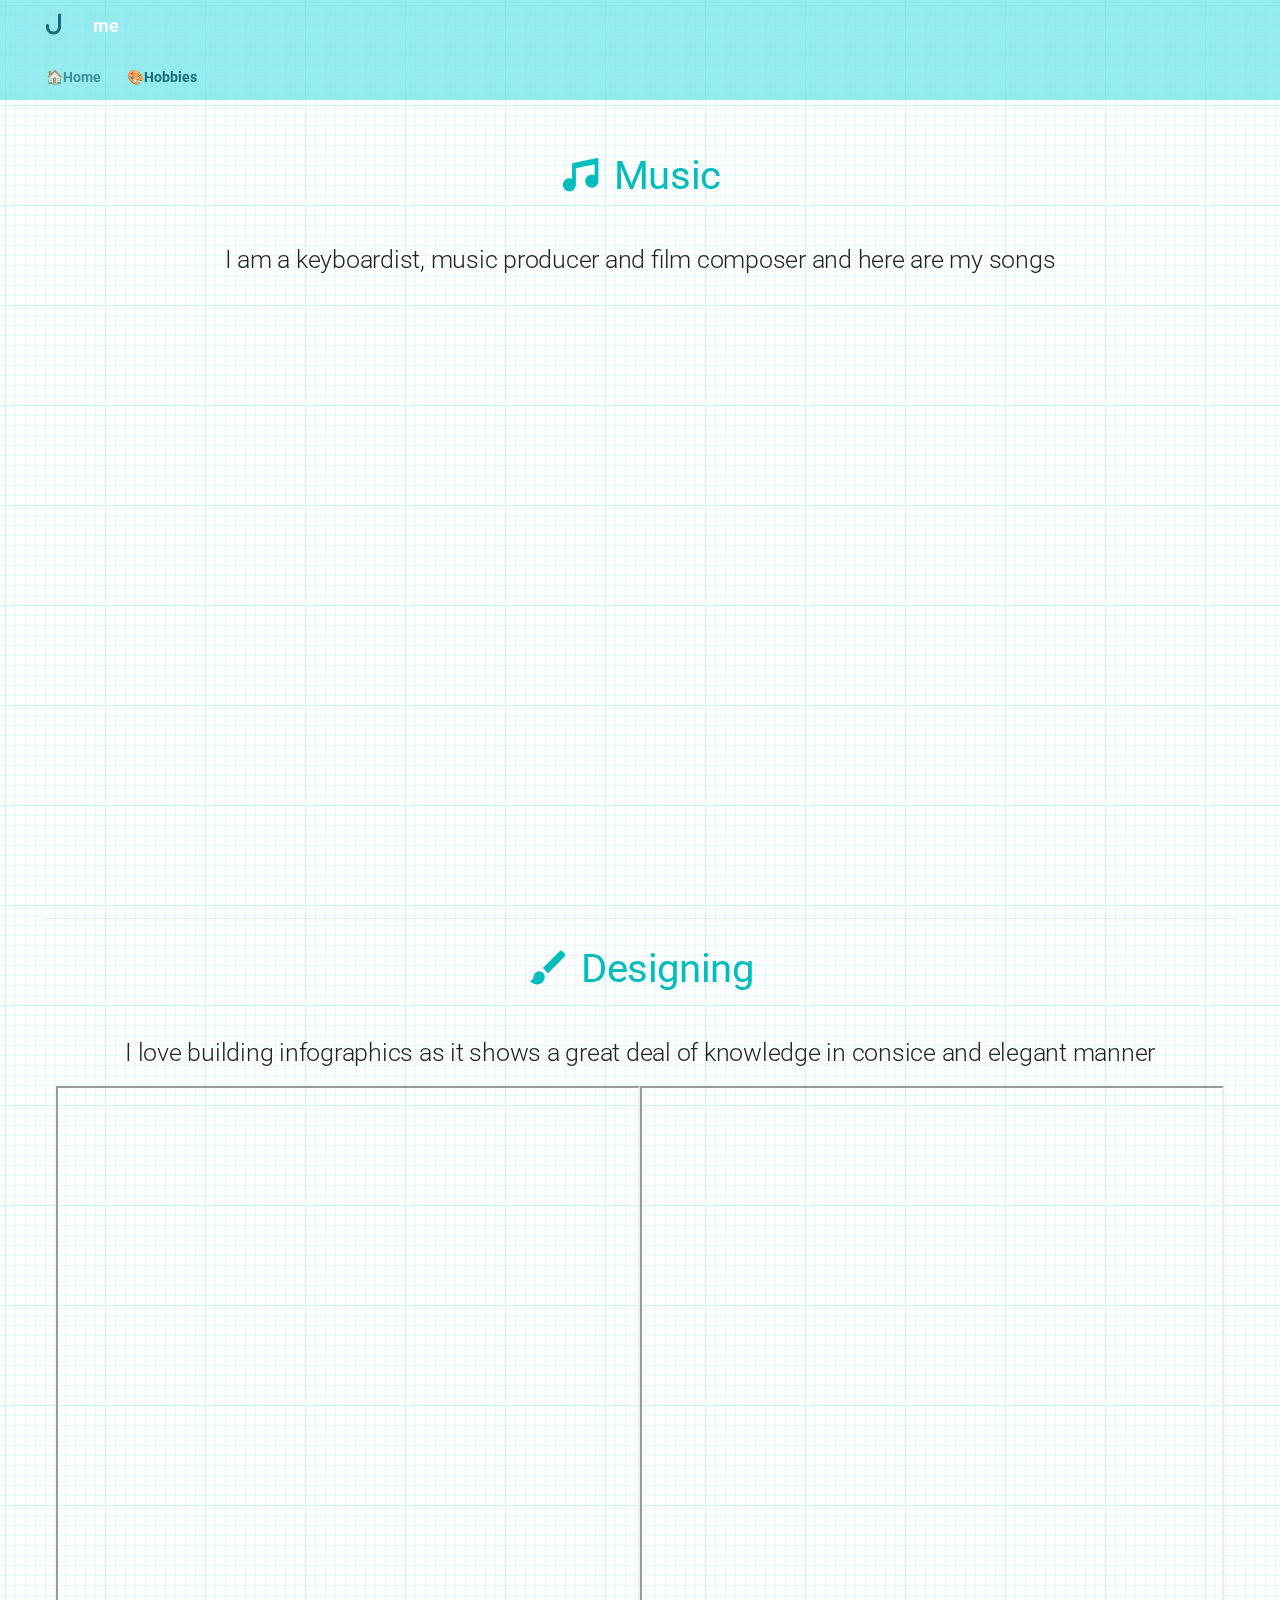
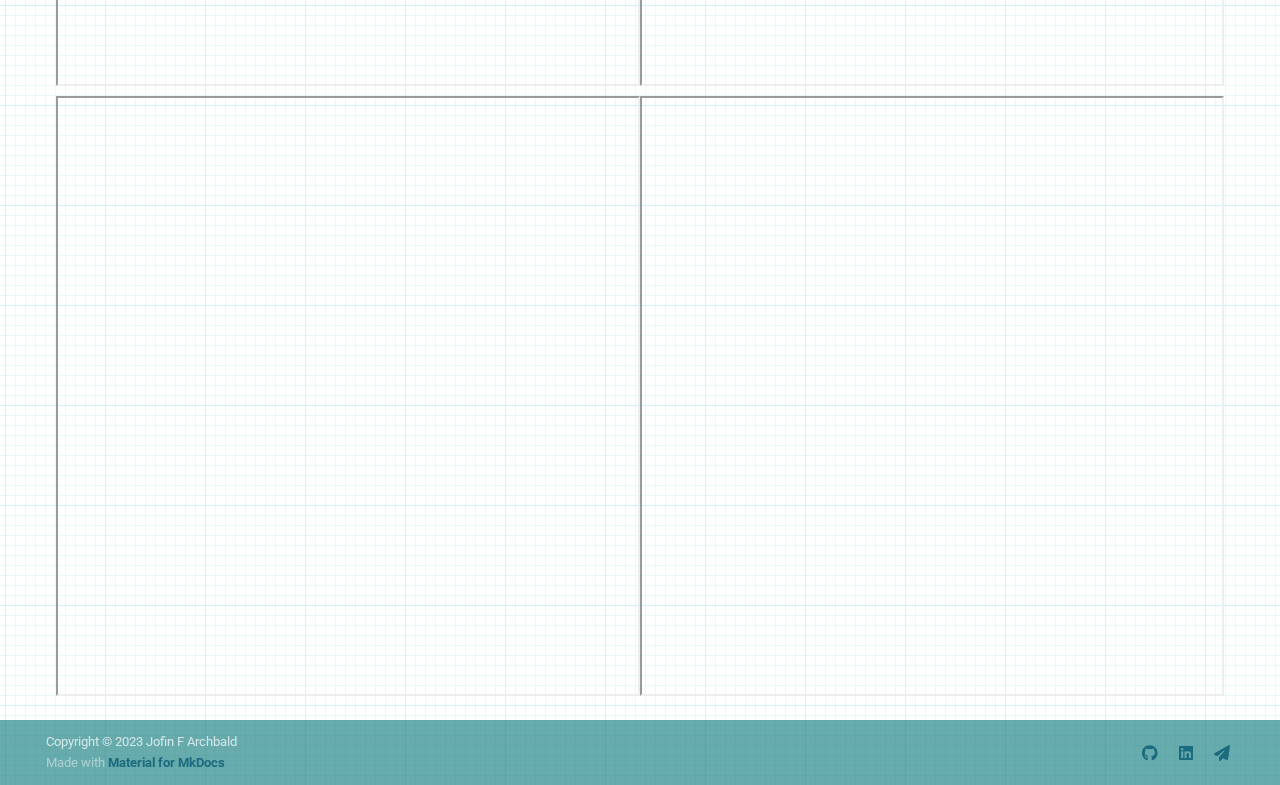
<file: hobbies.html>
<!doctype html>
<html lang="en" class="no-js">
  <head>
    
      <meta charset="utf-8">
      <meta name="viewport" content="width=device-width,initial-scale=1">
      
      
      
      
        <link rel="prev" href="index.html">
      
      
      <link rel="icon" href="assets/logo.svg">
      <meta name="generator" content="mkdocs-1.5.1, mkdocs-material-9.1.21">
    
    
      
        <title>🎨Hobbies - me</title>
      
    
    
      <link rel="stylesheet" href="assets/stylesheets/main.eebd395e.min.css">
      
        
        <link rel="stylesheet" href="assets/stylesheets/palette.ecc896b0.min.css">
      
      

    
    
    
      
        
        
        <link rel="preconnect" href="https://fonts.gstatic.com" crossorigin>
        <link rel="stylesheet" href="https://fonts.googleapis.com/css?family=Roboto:300,300i,400,400i,700,700i%7CRoboto+Mono:400,400i,700,700i&display=fallback">
        <style>:root{--md-text-font:"Roboto";--md-code-font:"Roboto Mono"}</style>
      
    
    
      <link rel="stylesheet" href="stylesheets/extra.css">
    
    <script>__md_scope=new URL(".",location),__md_hash=e=>[...e].reduce((e,_)=>(e<<5)-e+_.charCodeAt(0),0),__md_get=(e,_=localStorage,t=__md_scope)=>JSON.parse(_.getItem(t.pathname+"."+e)),__md_set=(e,_,t=localStorage,a=__md_scope)=>{try{t.setItem(a.pathname+"."+e,JSON.stringify(_))}catch(e){}}</script>
    
      

    
    
    
  </head>
  
  
    
    
    
    
    
    <body dir="ltr" data-md-color-scheme="default" data-md-color-primary="teal" data-md-color-accent="white">
  
    
    
    <input class="md-toggle" data-md-toggle="drawer" type="checkbox" id="__drawer" autocomplete="off">
    <input class="md-toggle" data-md-toggle="search" type="checkbox" id="__search" autocomplete="off">
    <label class="md-overlay" for="__drawer"></label>
    <div data-md-component="skip">
      
        
        <a href="#music" class="md-skip">
          Skip to content
        </a>
      
    </div>
    <div data-md-component="announce">
      
    </div>
    
    
      

<header class="md-header" data-md-component="header">
  <nav class="md-header__inner md-grid" aria-label="Header">
    <a href="index.html" title="me" class="md-header__button md-logo" aria-label="me" data-md-component="logo">
      
  <img src="assets/logo.svg" alt="logo">

    </a>
    <label class="md-header__button md-icon" for="__drawer">
      <svg xmlns="http://www.w3.org/2000/svg" viewBox="0 0 24 24"><path d="M3 6h18v2H3V6m0 5h18v2H3v-2m0 5h18v2H3v-2Z"/></svg>
    </label>
    <div class="md-header__title" data-md-component="header-title">
      <div class="md-header__ellipsis">
        <div class="md-header__topic">
          <span class="md-ellipsis">
            me
          </span>
        </div>
        <div class="md-header__topic" data-md-component="header-topic">
          <span class="md-ellipsis">
            
              🎨Hobbies
            
          </span>
        </div>
      </div>
    </div>
    
      
    
    
    
    
  </nav>
  
</header>
    
    <div class="md-container" data-md-component="container">
      
      
        
          
            
<nav class="md-tabs" aria-label="Tabs" data-md-component="tabs">
  <div class="md-grid">
    <ul class="md-tabs__list">
      
        
  
  


  <li class="md-tabs__item">
    <a href="index.html" class="md-tabs__link">
      🏠Home
    </a>
  </li>

      
        
  
  
    
  


  <li class="md-tabs__item">
    <a href="hobbies.html" class="md-tabs__link md-tabs__link--active">
      🎨Hobbies
    </a>
  </li>

      
    </ul>
  </div>
</nav>
          
        
      
      <main class="md-main" data-md-component="main">
        <div class="md-main__inner md-grid">
          
            
              
                
              
              <div class="md-sidebar md-sidebar--primary" data-md-component="sidebar" data-md-type="navigation" hidden>
                <div class="md-sidebar__scrollwrap">
                  <div class="md-sidebar__inner">
                    

  


<nav class="md-nav md-nav--primary md-nav--lifted" aria-label="Navigation" data-md-level="0">
  <label class="md-nav__title" for="__drawer">
    <a href="index.html" title="me" class="md-nav__button md-logo" aria-label="me" data-md-component="logo">
      
  <img src="assets/logo.svg" alt="logo">

    </a>
    me
  </label>
  
  <ul class="md-nav__list" data-md-scrollfix>
    
      
      
      

  
  
  
    <li class="md-nav__item">
      <a href="index.html" class="md-nav__link">
        🏠Home
      </a>
    </li>
  

    
      
      
      

  
  
    
  
  
    <li class="md-nav__item md-nav__item--active">
      
      <input class="md-nav__toggle md-toggle" type="checkbox" id="__toc">
      
      
        
      
      
        <label class="md-nav__link md-nav__link--active" for="__toc">
          🎨Hobbies
          <span class="md-nav__icon md-icon"></span>
        </label>
      
      <a href="hobbies.html" class="md-nav__link md-nav__link--active">
        🎨Hobbies
      </a>
      
        

<nav class="md-nav md-nav--secondary" aria-label="Table of contents">
  
  
  
    
  
  
    <label class="md-nav__title" for="__toc">
      <span class="md-nav__icon md-icon"></span>
      Table of contents
    </label>
    <ul class="md-nav__list" data-md-component="toc" data-md-scrollfix>
      
        <li class="md-nav__item">
  <a href="#i-am-a-keyboardist-music-producer-and-film-composer-and-here-are-my-songs" class="md-nav__link">
    I am a keyboardist, music producer and film composer and here are my songs
  </a>
  
</li>
      
    </ul>
  
</nav>
      
    </li>
  

    
  </ul>
</nav>
                  </div>
                </div>
              </div>
            
            
              
                
              
              <div class="md-sidebar md-sidebar--secondary" data-md-component="sidebar" data-md-type="toc" hidden>
                <div class="md-sidebar__scrollwrap">
                  <div class="md-sidebar__inner">
                    

<nav class="md-nav md-nav--secondary" aria-label="Table of contents">
  
  
  
    
  
  
    <label class="md-nav__title" for="__toc">
      <span class="md-nav__icon md-icon"></span>
      Table of contents
    </label>
    <ul class="md-nav__list" data-md-component="toc" data-md-scrollfix>
      
        <li class="md-nav__item">
  <a href="#i-am-a-keyboardist-music-producer-and-film-composer-and-here-are-my-songs" class="md-nav__link">
    I am a keyboardist, music producer and film composer and here are my songs
  </a>
  
</li>
      
    </ul>
  
</nav>
                  </div>
                </div>
              </div>
            
          
          
            <div class="md-content" data-md-component="content">
              <article class="md-content__inner md-typeset">
                
                  


<h1 align="center" id="music"><span class="twemoji"><svg xmlns="http://www.w3.org/2000/svg" viewBox="0 0 24 24"><path d="M21 3v12.5a3.5 3.5 0 0 1-3.5 3.5 3.5 3.5 0 0 1-3.5-3.5 3.5 3.5 0 0 1 3.5-3.5c.54 0 1.05.12 1.5.34V6.47L9 8.6v8.9A3.5 3.5 0 0 1 5.5 21 3.5 3.5 0 0 1 2 17.5 3.5 3.5 0 0 1 5.5 14c.54 0 1.05.12 1.5.34V6l14-3Z"/></svg></span> Music</h1>
<h2 align="center" id="i-am-a-keyboardist-music-producer-and-film-composer-and-here-are-my-songs">I am a keyboardist, music producer and film composer and here are my songs</h2>
<div class="flex">
<iframe allow="autoplay" frameborder="no" height="300" scrolling="no" src="https://w.soundcloud.com/player/?url=https%3A//api.soundcloud.com/tracks/761959171&amp;color=%2374e077&amp;auto_play=false&amp;hide_related=false&amp;show_comments=true&amp;show_user=true&amp;show_reposts=false&amp;show_teaser=true&amp;visual=true" width="50%"></iframe>
<p><br></p>
<iframe allow="autoplay" frameborder="no" height="300" scrolling="no" src="https://w.soundcloud.com/player/?url=https%3A//api.soundcloud.com/tracks/349579582&amp;color=%23daeaf0&amp;auto_play=false&amp;hide_related=false&amp;show_comments=true&amp;show_user=true&amp;show_reposts=false&amp;show_teaser=true&amp;visual=true" width="50%"></iframe>
</div>
<div class="flex">
<iframe allow="autoplay" frameborder="no" height="300" scrolling="no" src="https://w.soundcloud.com/player/?url=https%3A//api.soundcloud.com/tracks/657272987&amp;color=%23810f35&amp;auto_play=false&amp;hide_related=false&amp;show_comments=true&amp;show_user=true&amp;show_reposts=false&amp;show_teaser=true&amp;visual=true" width="50%"></iframe>
<iframe allow="autoplay" frameborder="no" height="300" scrolling="no" src="https://w.soundcloud.com/player/?url=https%3A//api.soundcloud.com/tracks/723971272&amp;color=%236c90a4&amp;auto_play=false&amp;hide_related=false&amp;show_comments=true&amp;show_user=true&amp;show_reposts=false&amp;show_teaser=true&amp;visual=true" width="50%"></iframe>
</div>
<hr />
<h1 align="center" id="designing"><span class="twemoji"><svg xmlns="http://www.w3.org/2000/svg" viewBox="0 0 24 24"><path d="m20.71 4.63-1.34-1.34c-.37-.39-1.02-.39-1.41 0L9 12.25 11.75 15l8.96-8.96c.39-.39.39-1.04 0-1.41M7 14a3 3 0 0 0-3 3c0 1.31-1.16 2-2 2 .92 1.22 2.5 2 4 2a4 4 0 0 0 4-4 3 3 0 0 0-3-3Z"/></svg></span> Designing</h1>
<h2 align="center" id="i-love-building-infographics-as-it-shows-a-great-deal-of-knowledge-in-consice-and-elegant-manner">I love building infographics as it shows a great deal of knowledge in consice and elegant manner</h2>
<div class="flex embed">
<iframe height="600" src="assets/3-greatest-habits.pdf" width="50%"></iframe>
<iframe height="600" src="assets/how-to-learn-faster.pdf" width="50%"></iframe>
</div>
<div class="flex embed">
<iframe height="600" src="assets/Finance-101-part-1.pdf" width="50%"></iframe>
<iframe height="600" src="assets/Finance-101-part-2.pdf" width="50%"></iframe>
</div>



  



                
              </article>
            </div>
          
          
        </div>
        
          <button type="button" class="md-top md-icon" data-md-component="top" hidden>
            <svg xmlns="http://www.w3.org/2000/svg" viewBox="0 0 24 24"><path d="M13 20h-2V8l-5.5 5.5-1.42-1.42L12 4.16l7.92 7.92-1.42 1.42L13 8v12Z"/></svg>
            Back to top
          </button>
        
      </main>
      
        <footer class="md-footer">
  
  <div class="md-footer-meta md-typeset">
    <div class="md-footer-meta__inner md-grid">
      <div class="md-copyright">
  
    <div class="md-copyright__highlight">
      Copyright &copy; 2023 Jofin F Archbald
    </div>
  
  
    Made with
    <a href="https://squidfunk.github.io/mkdocs-material/" target="_blank" rel="noopener">
      Material for MkDocs
    </a>
  
</div>
      
        <div class="md-social">
  
    
    
    
    
      
      
    
    <a href="https://github.com/j0fiN" target="_blank" rel="noopener" title="github.com" class="md-social__link">
      <svg xmlns="http://www.w3.org/2000/svg" viewBox="0 0 496 512"><!--! Font Awesome Free 6.4.0 by @fontawesome - https://fontawesome.com License - https://fontawesome.com/license/free (Icons: CC BY 4.0, Fonts: SIL OFL 1.1, Code: MIT License) Copyright 2023 Fonticons, Inc.--><path d="M165.9 397.4c0 2-2.3 3.6-5.2 3.6-3.3.3-5.6-1.3-5.6-3.6 0-2 2.3-3.6 5.2-3.6 3-.3 5.6 1.3 5.6 3.6zm-31.1-4.5c-.7 2 1.3 4.3 4.3 4.9 2.6 1 5.6 0 6.2-2s-1.3-4.3-4.3-5.2c-2.6-.7-5.5.3-6.2 2.3zm44.2-1.7c-2.9.7-4.9 2.6-4.6 4.9.3 2 2.9 3.3 5.9 2.6 2.9-.7 4.9-2.6 4.6-4.6-.3-1.9-3-3.2-5.9-2.9zM244.8 8C106.1 8 0 113.3 0 252c0 110.9 69.8 205.8 169.5 239.2 12.8 2.3 17.3-5.6 17.3-12.1 0-6.2-.3-40.4-.3-61.4 0 0-70 15-84.7-29.8 0 0-11.4-29.1-27.8-36.6 0 0-22.9-15.7 1.6-15.4 0 0 24.9 2 38.6 25.8 21.9 38.6 58.6 27.5 72.9 20.9 2.3-16 8.8-27.1 16-33.7-55.9-6.2-112.3-14.3-112.3-110.5 0-27.5 7.6-41.3 23.6-58.9-2.6-6.5-11.1-33.3 2.6-67.9 20.9-6.5 69 27 69 27 20-5.6 41.5-8.5 62.8-8.5s42.8 2.9 62.8 8.5c0 0 48.1-33.6 69-27 13.7 34.7 5.2 61.4 2.6 67.9 16 17.7 25.8 31.5 25.8 58.9 0 96.5-58.9 104.2-114.8 110.5 9.2 7.9 17 22.9 17 46.4 0 33.7-.3 75.4-.3 83.6 0 6.5 4.6 14.4 17.3 12.1C428.2 457.8 496 362.9 496 252 496 113.3 383.5 8 244.8 8zM97.2 352.9c-1.3 1-1 3.3.7 5.2 1.6 1.6 3.9 2.3 5.2 1 1.3-1 1-3.3-.7-5.2-1.6-1.6-3.9-2.3-5.2-1zm-10.8-8.1c-.7 1.3.3 2.9 2.3 3.9 1.6 1 3.6.7 4.3-.7.7-1.3-.3-2.9-2.3-3.9-2-.6-3.6-.3-4.3.7zm32.4 35.6c-1.6 1.3-1 4.3 1.3 6.2 2.3 2.3 5.2 2.6 6.5 1 1.3-1.3.7-4.3-1.3-6.2-2.2-2.3-5.2-2.6-6.5-1zm-11.4-14.7c-1.6 1-1.6 3.6 0 5.9 1.6 2.3 4.3 3.3 5.6 2.3 1.6-1.3 1.6-3.9 0-6.2-1.4-2.3-4-3.3-5.6-2z"/></svg>
    </a>
  
    
    
    
    
      
      
    
    <a href="https://www.linkedin.com/in/jofin-f-archbald-6892b2186/" target="_blank" rel="noopener" title="www.linkedin.com" class="md-social__link">
      <svg xmlns="http://www.w3.org/2000/svg" viewBox="0 0 448 512"><!--! Font Awesome Free 6.4.0 by @fontawesome - https://fontawesome.com License - https://fontawesome.com/license/free (Icons: CC BY 4.0, Fonts: SIL OFL 1.1, Code: MIT License) Copyright 2023 Fonticons, Inc.--><path d="M416 32H31.9C14.3 32 0 46.5 0 64.3v383.4C0 465.5 14.3 480 31.9 480H416c17.6 0 32-14.5 32-32.3V64.3c0-17.8-14.4-32.3-32-32.3zM135.4 416H69V202.2h66.5V416zm-33.2-243c-21.3 0-38.5-17.3-38.5-38.5S80.9 96 102.2 96c21.2 0 38.5 17.3 38.5 38.5 0 21.3-17.2 38.5-38.5 38.5zm282.1 243h-66.4V312c0-24.8-.5-56.7-34.5-56.7-34.6 0-39.9 27-39.9 54.9V416h-66.4V202.2h63.7v29.2h.9c8.9-16.8 30.6-34.5 62.9-34.5 67.2 0 79.7 44.3 79.7 101.9V416z"/></svg>
    </a>
  
    
    
    
    
    <a href="mailto:jofinfab@gmail.com" target="_blank" rel="noopener" title="" class="md-social__link">
      <svg xmlns="http://www.w3.org/2000/svg" viewBox="0 0 512 512"><!--! Font Awesome Free 6.4.0 by @fontawesome - https://fontawesome.com License - https://fontawesome.com/license/free (Icons: CC BY 4.0, Fonts: SIL OFL 1.1, Code: MIT License) Copyright 2023 Fonticons, Inc.--><path d="M498.1 5.6c10.1 7 15.4 19.1 13.5 31.2l-64 416c-1.5 9.7-7.4 18.2-16 23s-18.9 5.4-28 1.6L284 427.7l-68.5 74.1c-8.9 9.7-22.9 12.9-35.2 8.1S160 493.2 160 480v-83.6c0-4 1.5-7.8 4.2-10.7l167.6-182.9c5.8-6.3 5.6-16-.4-22s-15.7-6.4-22-.7L106 360.8l-88.3-44.2C7.1 311.3.3 300.7 0 288.9s5.9-22.8 16.1-28.7l448-256c10.7-6.1 23.9-5.5 34 1.4z"/></svg>
    </a>
  
</div>
      
    </div>
  </div>
</footer>
      
    </div>
    <div class="md-dialog" data-md-component="dialog">
      <div class="md-dialog__inner md-typeset"></div>
    </div>
    
    <script id="__config" type="application/json">{"base": ".", "features": ["content.tooltips", "header.autohide", "navigation.tabs", "navigation.top"], "search": "assets/javascripts/workers/search.74e28a9f.min.js", "translations": {"clipboard.copied": "Copied to clipboard", "clipboard.copy": "Copy to clipboard", "search.result.more.one": "1 more on this page", "search.result.more.other": "# more on this page", "search.result.none": "No matching documents", "search.result.one": "1 matching document", "search.result.other": "# matching documents", "search.result.placeholder": "Type to start searching", "search.result.term.missing": "Missing", "select.version": "Select version"}}</script>
    
    
      <script src="assets/javascripts/bundle.220ee61c.min.js"></script>
      
    
  </body>
</html>
</file>
<file: stylesheets/extra.css>
/* .md-grid {
  max-width: 1000px; 
} */

:root > * {
  --md-default-bg-color: rgba(188, 252, 253, 0.4) ;
  /* --md-default-bg-color */
  --md-accent-fg-color:  #164d4e !important;
  --md-primary-fg-color: rgba(104, 227, 230, 0.7) !important;
  --md-tasklist-icon--checked:url("data:image/svg+xml,%3Csvg xmlns='http://www.w3.org/2000/svg' height='1em' viewBox='0 0 512 512'%3E%3C!--! Font Awesome Free 6.4.0 by @fontawesome - https://fontawesome.com License - https://fontawesome.com/license (Commercial License) Copyright 2023 Fonticons, Inc. --%3E%3Cstyle%3Esvg%7Bfill:%232e8384%7D%3C/style%3E%3Cpath d='M48.7 125.8l53.2 31.9c7.8 4.7 17.8 2 22.2-5.9L201.6 12.1c3-5.4-.9-12.1-7.1-12.1c-1.6 0-3.2 .5-4.6 1.4L47.9 98.8c-9.6 6.6-9.2 20.9 .8 26.9zM16 171.7V295.3c0 8 10.4 11 14.7 4.4l60-92c5-7.6 2.6-17.8-5.2-22.5L40.2 158C29.6 151.6 16 159.3 16 171.7zM310.4 12.1l77.6 139.6c4.4 7.9 14.5 10.6 22.2 5.9l53.2-31.9c10-6 10.4-20.3 .8-26.9L322.1 1.4c-1.4-.9-3-1.4-4.6-1.4c-6.2 0-10.1 6.7-7.1 12.1zM496 171.7c0-12.4-13.6-20.1-24.2-13.7l-45.3 27.2c-7.8 4.7-10.1 14.9-5.2 22.5l60 92c4.3 6.7 14.7 3.6 14.7-4.4V171.7zm-49.3 246L286.1 436.6c-8.1 .9-14.1 7.8-14.1 15.9v52.8c0 3.7 3 6.8 6.8 6.8c.8 0 1.6-.1 2.4-.4l172.7-64c6.1-2.2 10.1-8 10.1-14.5c0-9.3-8.1-16.5-17.3-15.4zM233.2 512c3.7 0 6.8-3 6.8-6.8V452.6c0-8.1-6.1-14.9-14.1-15.9l-160.6-19c-9.2-1.1-17.3 6.1-17.3 15.4c0 6.5 4 12.3 10.1 14.5l172.7 64c.8 .3 1.6 .4 2.4 .4zM41.7 382.9l170.9 20.2c7.8 .9 13.4-7.5 9.5-14.3l-85.7-150c-5.9-10.4-20.7-10.8-27.3-.8L30.2 358.2c-6.5 9.9-.3 23.3 11.5 24.7zm439.6-24.8L402.9 238.1c-6.5-10-21.4-9.6-27.3 .8L290.2 388.5c-3.9 6.8 1.6 15.2 9.5 14.3l170.1-20c11.8-1.4 18-14.7 11.5-24.6zm-216.9 11l78.4-137.2c6.1-10.7-1.6-23.9-13.9-23.9H183.1c-12.3 0-20 13.3-13.9 23.9l78.4 137.2c3.7 6.4 13 6.4 16.7 0zM174.4 176H337.6c12.2 0 19.9-13.1 14-23.8l-80-144c-2.8-5.1-8.2-8.2-14-8.2h-3.2c-5.8 0-11.2 3.2-14 8.2l-80 144c-5.9 10.7 1.8 23.8 14 23.8z'/%3E%3C/svg%3E");
}

.md-typeset [type="checkbox"]:checked + .task-list-indicator::before {
  background-color: #2e8384 !important;
}

.embed {
  margin: 10px 10px !important;
  color: #46cfd3 !important;
}

header {
  background-color: rgba(104, 227, 230, 0.7) !important;
}
footer {
  background-color: rgba(0, 249, 255, 0.4) !important;
}

body{
  
  /* background-color: #24E2EE;
background-image: url("data:image/svg+xml,%3Csvg xmlns='http://www.w3.org/2000/svg' viewBox='0 0 2000 1500'%3E%3Cdefs%3E%3CradialGradient id='a' gradientUnits='objectBoundingBox'%3E%3Cstop offset='0' stop-color='%23FFFFFF'/%3E%3Cstop offset='1' stop-color='%2324E2EE'/%3E%3C/radialGradient%3E%3ClinearGradient id='b' gradientUnits='userSpaceOnUse' x1='0' y1='750' x2='1550' y2='750'%3E%3Cstop offset='0' stop-color='%2392f1f7'/%3E%3Cstop offset='1' stop-color='%2324E2EE'/%3E%3C/linearGradient%3E%3Cpath id='s' fill='url(%23b)' d='M1549.2 51.6c-5.4 99.1-20.2 197.6-44.2 293.6c-24.1 96-57.4 189.4-99.3 278.6c-41.9 89.2-92.4 174.1-150.3 253.3c-58 79.2-123.4 152.6-195.1 219c-71.7 66.4-149.6 125.8-232.2 177.2c-82.7 51.4-170.1 94.7-260.7 129.1c-90.6 34.4-184.4 60-279.5 76.3C192.6 1495 96.1 1502 0 1500c96.1-2.1 191.8-13.3 285.4-33.6c93.6-20.2 185-49.5 272.5-87.2c87.6-37.7 171.3-83.8 249.6-137.3c78.4-53.5 151.5-114.5 217.9-181.7c66.5-67.2 126.4-140.7 178.6-218.9c52.3-78.3 96.9-161.4 133-247.9c36.1-86.5 63.8-176.2 82.6-267.6c18.8-91.4 28.6-184.4 29.6-277.4c0.3-27.6 23.2-48.7 50.8-48.4s49.5 21.8 49.2 49.5c0 0.7 0 1.3-0.1 2L1549.2 51.6z'/%3E%3Cg id='g'%3E%3Cuse href='%23s' transform='scale(0.12) rotate(60)'/%3E%3Cuse href='%23s' transform='scale(0.2) rotate(10)'/%3E%3Cuse href='%23s' transform='scale(0.25) rotate(40)'/%3E%3Cuse href='%23s' transform='scale(0.3) rotate(-20)'/%3E%3Cuse href='%23s' transform='scale(0.4) rotate(-30)'/%3E%3Cuse href='%23s' transform='scale(0.5) rotate(20)'/%3E%3Cuse href='%23s' transform='scale(0.6) rotate(60)'/%3E%3Cuse href='%23s' transform='scale(0.7) rotate(10)'/%3E%3Cuse href='%23s' transform='scale(0.835) rotate(-40)'/%3E%3Cuse href='%23s' transform='scale(0.9) rotate(40)'/%3E%3Cuse href='%23s' transform='scale(1.05) rotate(25)'/%3E%3Cuse href='%23s' transform='scale(1.2) rotate(8)'/%3E%3Cuse href='%23s' transform='scale(1.333) rotate(-60)'/%3E%3Cuse href='%23s' transform='scale(1.45) rotate(-30)'/%3E%3Cuse href='%23s' transform='scale(1.6) rotate(10)'/%3E%3C/g%3E%3C/defs%3E%3Cg transform='translate(1020 0)'%3E%3Cg %3E%3Ccircle fill='url(%23a)' r='3000'/%3E%3Cg opacity='0.5'%3E%3Ccircle fill='url(%23a)' r='2000'/%3E%3Ccircle fill='url(%23a)' r='1800'/%3E%3Ccircle fill='url(%23a)' r='1700'/%3E%3Ccircle fill='url(%23a)' r='1651'/%3E%3Ccircle fill='url(%23a)' r='1450'/%3E%3Ccircle fill='url(%23a)' r='1250'/%3E%3Ccircle fill='url(%23a)' r='1175'/%3E%3Ccircle fill='url(%23a)' r='900'/%3E%3Ccircle fill='url(%23a)' r='750'/%3E%3Ccircle fill='url(%23a)' r='500'/%3E%3Ccircle fill='url(%23a)' r='380'/%3E%3Ccircle fill='url(%23a)' r='250'/%3E%3C/g%3E%3Cg transform='rotate(-7.2 0 0)'%3E%3Cuse href='%23g' transform='rotate(10)'/%3E%3Cuse href='%23g' transform='rotate(120)'/%3E%3Cuse href='%23g' transform='rotate(240)'/%3E%3C/g%3E%3Ccircle fill-opacity='0.72' fill='url(%23a)' r='3000'/%3E%3C/g%3E%3C/g%3E%3C/svg%3E");
background-attachment: fixed;
background-size: cover; */
background-color: #ffffff;
background-image: url("data:image/svg+xml,%3Csvg xmlns='http://www.w3.org/2000/svg' width='100' height='100' viewBox='0 0 100 100'%3E%3Cg fill-rule='evenodd'%3E%3Cg fill='%2355dde3' fill-opacity='0.29'%3E%3Cpath opacity='.5' d='M96 [base64] 0v-9h-9v9h9zm-10 0v-9h-9v9h9zm-10 0v-9h-9v9h9zm-10 0v-9h-9v9h9zm-10 0v-9h-9v9h9zm-10 0v-9h-9v9h9zm-10 0v-9h-9v9h9zm-10 0v-9h-9v9h9zm-9-10h9v-9h-9v9zm10 0h9v-9h-9v9zm10 0h9v-9h-9v9zm10 0h9v-9h-9v9zm10 0h9v-9h-9v9zm10 0h9v-9h-9v9zm10 0h9v-9h-9v9zm10 0h9v-9h-9v9zm9-10v-9h-9v9h9zm-10 0v-9h-9v9h9zm-10 0v-9h-9v9h9zm-10 0v-9h-9v9h9zm-10 0v-9h-9v9h9zm-10 0v-9h-9v9h9zm-10 0v-9h-9v9h9zm-10 0v-9h-9v9h9zm-9-10h9v-9h-9v9zm10 0h9v-9h-9v9zm10 0h9v-9h-9v9zm10 0h9v-9h-9v9zm10 0h9v-9h-9v9zm10 0h9v-9h-9v9zm10 0h9v-9h-9v9zm10 0h9v-9h-9v9zm9-10v-9h-9v9h9zm-10 0v-9h-9v9h9zm-10 0v-9h-9v9h9zm-10 0v-9h-9v9h9zm-10 0v-9h-9v9h9zm-10 0v-9h-9v9h9zm-10 0v-9h-9v9h9zm-10 0v-9h-9v9h9zm-9-10h9v-9h-9v9zm10 0h9v-9h-9v9zm10 0h9v-9h-9v9zm10 0h9v-9h-9v9zm10 0h9v-9h-9v9zm10 0h9v-9h-9v9zm10 0h9v-9h-9v9zm10 0h9v-9h-9v9zm9-10v-9h-9v9h9zm-10 0v-9h-9v9h9zm-10 0v-9h-9v9h9zm-10 0v-9h-9v9h9zm-10 0v-9h-9v9h9zm-10 0v-9h-9v9h9zm-10 0v-9h-9v9h9zm-10 0v-9h-9v9h9zm-9-10h9v-9h-9v9zm10 0h9v-9h-9v9zm10 0h9v-9h-9v9zm10 0h9v-9h-9v9zm10 0h9v-9h-9v9zm10 0h9v-9h-9v9zm10 0h9v-9h-9v9zm10 0h9v-9h-9v9z'/%3E%3Cpath d='M6 5V0H5v5H0v1h5v94h1V6h94V5H6z'/%3E%3C/g%3E%3C/g%3E%3C/svg%3E");
}
.main-page {
  background-color: rgba(188, 252, 253, 0.6) !important;
  border-radius: 25px !important;
  /* padding: 20px 1px; */
  margin-top: 80px;
  margin-bottom: 140px;
  
}
.HI {
  /* height: 3em; */
  /* padding-top: 3px !important; */
  /* padding-bottom: 3px !important; */
  /* font-weight: 500 !important; */
  text-align: center;
  font-size: 35px !important;
  padding-top: 1%;
  margin: 0;
  color: #2e8384;
}

#hi-im-jofin-f-archbald {
  margin-bottom: 0;
  margin-top: 0;
}

.main-paragraph {
  
  text-align: justify !important;
  font-size: 24px;
  font-weight: lighter;
  padding: 4px 14px;
}

.md-typeset .admonition,
.md-typeset details {
  font-size: 15px;
  
}
[data-md-color-scheme="slate"] {
    --md-hue: 251; 
    
  }





a{
  padding-bottom: 1% !important;
  /* text-decoration: underline dotted currentColor 2px !important; */
  color: #196b7d !important;
  font-weight: 700 !important;
}

blockquote {
  color: rgb(42, 127, 129) !important;
  border-color: #46cfd3 !important;
}
table {
  display: inline-table !important;
  font-size: 14px !important;
}
.md-typeset__table {
  display: flex !important;
}

h1 {
  color: rgb(0, 189, 189) !important;
  margin-bottom: 0% !important;
  font-size: 40px !important;
  font-weight: 400 !important;
}
.flex {
  display: flex !important;
  justify-content: space-around !important;
  /* gap: 2% !important; */
}
.flex-pad-left {
  /* padding-right: 2% !important; */
  padding-left: 1% !important;
  flex-grow: 1 !important;
}

.flex-pad-right {
  padding-right: 1% !important;
  /* padding-left: 2% !important; */
  flex-grow: 1 !important;
}

.flex-pad-left-diff {
  margin-left: 1% !important;
}
.flex-pad-right-diff {
  flex-shrink: 1.2 !important;
  margin-right: 1% !important;
  border-right: 2px !important;
  border-color: rgb(26, 114, 115) !important;
  border-right-style: dotted !important;
  border-right-width: 4px !important;
  padding-right: 1% !important;
}

#technical-achievements, #extracurricular-achievements{
  margin-top: 3% !important;
}

/* ADMONITIONS  */
:root {
  --md-admonition-icon--pied-piper: url('data:image/svg+xml;charset=utf-8,<svg xmlns="http://www.w3.org/2000/svg" viewBox="0 0 576 512"><path d="M244 246c-3.2-2-6.3-2.9-10.1-2.9-6.6 0-12.6 3.2-19.3 3.7l1.7 4.9zm135.9 197.9c-19 0-64.1 9.5-79.9 19.8l6.9 45.1c35.7 6.1 70.1 3.6 106-9.8-4.8-10-23.5-55.1-33-55.1zM340.8 177c6.6 2.8 11.5 9.2 22.7 22.1 2-1.4 7.5-5.2 7.5-8.6 0-4.9-11.8-13.2-13.2-23 11.2-5.7 25.2-6 37.6-8.9 68.1-16.4 116.3-52.9 146.8-116.7C548.3 29.3 554 16.1 554.6 2l-2 2.6c-28.4 50-33 63.2-81.3 100-31.9 24.4-69.2 40.2-106.6 54.6l-6.3-.3v-21.8c-19.6 1.6-19.7-14.6-31.6-23-18.7 20.6-31.6 40.8-58.9 51.1-12.7 4.8-19.6 10-25.9 21.8 34.9-16.4 91.2-13.5 98.8-10zM555.5 0l-.6 1.1-.3.9.6-.6zm-59.2 382.1c-33.9-56.9-75.3-118.4-150-115.5l-.3-6c-1.1-13.5 32.8 3.2 35.1-31l-14.4 7.2c-19.8-45.7-8.6-54.3-65.5-54.3-14.7 0-26.7 1.7-41.4 4.6 2.9 18.6 2.2 36.7-10.9 50.3l19.5 5.5c-1.7 3.2-2.9 6.3-2.9 9.8 0 21 42.8 2.9 42.8 33.6 0 18.4-36.8 60.1-54.9 60.1-8 0-53.7-50-53.4-60.1l.3-4.6 52.3-11.5c13-2.6 12.3-22.7-2.9-22.7-3.7 0-43.1 9.2-49.4 10.6-2-5.2-7.5-14.1-13.8-14.1-3.2 0-6.3 3.2-9.5 4-9.2 2.6-31 2.9-21.5 20.1L15.9 298.5c-5.5 1.1-8.9 6.3-8.9 11.8 0 6 5.5 10.9 11.5 10.9 8 0 131.3-28.4 147.4-32.2 2.6 3.2 4.6 6.3 7.8 8.6 20.1 14.4 59.8 85.9 76.4 85.9 24.1 0 58-22.4 71.3-41.9 3.2-4.3 6.9-7.5 12.4-6.9.6 13.8-31.6 34.2-33 43.7-1.4 10.2-1 35.2-.3 41.1 26.7 8.1 52-3.6 77.9-2.9 4.3-21 10.6-41.9 9.8-63.5l-.3-9.5c-1.4-34.2-10.9-38.5-34.8-58.6-1.1-1.1-2.6-2.6-3.7-4 2.2-1.4 1.1-1 4.6-1.7 88.5 0 56.3 183.6 111.5 229.9 33.1-15 72.5-27.9 103.5-47.2-29-25.6-52.6-45.7-72.7-79.9zm-196.2 46.1v27.2l11.8-3.4-2.9-23.8zm-68.7-150.4l24.1 61.2 21-13.8-31.3-50.9zm84.4 154.9l2 12.4c9-1.5 58.4-6.6 58.4-14.1 0-1.4-.6-3.2-.9-4.6-26.8 0-36.9 3.8-59.5 6.3z"/></svg>')
}
.md-typeset .admonition.pied-piper,
.md-typeset details.pied-piper {
  border-color: rgb(43, 155, 70);
}
.md-typeset .pied-piper > .admonition-title,
.md-typeset .pied-piper > summary {
  background-color: rgba(43, 155, 70, 0.1);
}
.md-typeset .pied-piper > .admonition-title::before,
.md-typeset .pied-piper > summary::before {
  background-color: rgb(43, 155, 70);
  -webkit-mask-image: var(--md-admonition-icon--pied-piper);
          mask-image: var(--md-admonition-icon--pied-piper);
}


@keyframes hi {
  0%, 40%, 80%, 100% {
    transform: scale(1);
  }
  20%, 60% {
    transform: scale(1.15);
  }
}

@keyframes wiggle {
  0% {transform: rotate(10deg);}
  25% {transform: rotate(-10deg);}
  50% {transform: rotate(20deg);}
  75% {transform: rotate(-5deg);}
  100% {transform: rotate(10deg);}
}

.wave {
  animation: wiggle 1000ms infinite;
}
</file>
<file: assets/stylesheets/main.eebd395e.min.css>
@charset "UTF-8";html{-webkit-text-size-adjust:none;-moz-text-size-adjust:none;text-size-adjust:none;box-sizing:border-box}*,:after,:before{box-sizing:inherit}@media (prefers-reduced-motion){*,:after,:before{transition:none!important}}body{margin:0}a,button,input,label{-webkit-tap-highlight-color:transparent}a{color:inherit;text-decoration:none}hr{border:0;box-sizing:initial;display:block;height:.05rem;overflow:visible;padding:0}small{font-size:80%}sub,sup{line-height:1em}img{border-style:none}table{border-collapse:initial;border-spacing:0}td,th{font-weight:400;vertical-align:top}button{background:#0000;border:0;font-family:inherit;font-size:inherit;margin:0;padding:0}input{border:0;outline:none}:root{--md-primary-fg-color:#4051b5;--md-primary-fg-color--light:#5d6cc0;--md-primary-fg-color--dark:#303fa1;--md-primary-bg-color:#fff;--md-primary-bg-color--light:#ffffffb3;--md-accent-fg-color:#526cfe;--md-accent-fg-color--transparent:#526cfe1a;--md-accent-bg-color:#fff;--md-accent-bg-color--light:#ffffffb3}[data-md-color-scheme=default]{color-scheme:light}[data-md-color-scheme=default] img[src$="#gh-dark-mode-only"],[data-md-color-scheme=default] img[src$="#only-dark"]{display:none}:root,[data-md-color-scheme=default]{--md-default-fg-color:#000000de;--md-default-fg-color--light:#0000008a;--md-default-fg-color--lighter:#00000052;--md-default-fg-color--lightest:#00000012;--md-default-bg-color:#fff;--md-default-bg-color--light:#ffffffb3;--md-default-bg-color--lighter:#ffffff4d;--md-default-bg-color--lightest:#ffffff1f;--md-code-fg-color:#36464e;--md-code-bg-color:#f5f5f5;--md-code-hl-color:#ffff0080;--md-code-hl-number-color:#d52a2a;--md-code-hl-special-color:#db1457;--md-code-hl-function-color:#a846b9;--md-code-hl-constant-color:#6e59d9;--md-code-hl-keyword-color:#3f6ec6;--md-code-hl-string-color:#1c7d4d;--md-code-hl-name-color:var(--md-code-fg-color);--md-code-hl-operator-color:var(--md-default-fg-color--light);--md-code-hl-punctuation-color:var(--md-default-fg-color--light);--md-code-hl-comment-color:var(--md-default-fg-color--light);--md-code-hl-generic-color:var(--md-default-fg-color--light);--md-code-hl-variable-color:var(--md-default-fg-color--light);--md-typeset-color:var(--md-default-fg-color);--md-typeset-a-color:var(--md-primary-fg-color);--md-typeset-mark-color:#ffff0080;--md-typeset-del-color:#f5503d26;--md-typeset-ins-color:#0bd57026;--md-typeset-kbd-color:#fafafa;--md-typeset-kbd-accent-color:#fff;--md-typeset-kbd-border-color:#b8b8b8;--md-typeset-table-color:#0000001f;--md-typeset-table-color--light:rgba(0,0,0,.035);--md-admonition-fg-color:var(--md-default-fg-color);--md-admonition-bg-color:var(--md-default-bg-color);--md-warning-fg-color:#000000de;--md-warning-bg-color:#ff9;--md-footer-fg-color:#fff;--md-footer-fg-color--light:#ffffffb3;--md-footer-fg-color--lighter:#ffffff73;--md-footer-bg-color:#000000de;--md-footer-bg-color--dark:#00000052;--md-shadow-z1:0 0.2rem 0.5rem #0000000d,0 0 0.05rem #0000001a;--md-shadow-z2:0 0.2rem 0.5rem #0000001a,0 0 0.05rem #00000040;--md-shadow-z3:0 0.2rem 0.5rem #0003,0 0 0.05rem #00000059}.md-icon svg{fill:currentcolor;display:block;height:1.2rem;width:1.2rem}body{-webkit-font-smoothing:antialiased;-moz-osx-font-smoothing:grayscale;--md-text-font-family:var(--md-text-font,_),-apple-system,BlinkMacSystemFont,Helvetica,Arial,sans-serif;--md-code-font-family:var(--md-code-font,_),SFMono-Regular,Consolas,Menlo,monospace}aside,body,input{font-feature-settings:"kern","liga";color:var(--md-typeset-color);font-family:var(--md-text-font-family)}code,kbd,pre{font-feature-settings:"kern";font-family:var(--md-code-font-family)}:root{--md-typeset-table-sort-icon:url('data:image/svg+xml;charset=utf-8,<svg xmlns="http://www.w3.org/2000/svg" viewBox="0 0 24 24"><path d="m18 21-4-4h3V7h-3l4-4 4 4h-3v10h3M2 19v-2h10v2M2 13v-2h7v2M2 7V5h4v2H2Z"/></svg>');--md-typeset-table-sort-icon--asc:url('data:image/svg+xml;charset=utf-8,<svg xmlns="http://www.w3.org/2000/svg" viewBox="0 0 24 24"><path d="M19 17h3l-4 4-4-4h3V3h2M2 17h10v2H2M6 5v2H2V5m0 6h7v2H2v-2Z"/></svg>');--md-typeset-table-sort-icon--desc:url('data:image/svg+xml;charset=utf-8,<svg xmlns="http://www.w3.org/2000/svg" viewBox="0 0 24 24"><path d="M19 7h3l-4-4-4 4h3v14h2M2 17h10v2H2M6 5v2H2V5m0 6h7v2H2v-2Z"/></svg>')}.md-typeset{-webkit-print-color-adjust:exact;color-adjust:exact;font-size:.8rem;line-height:1.6}@media print{.md-typeset{font-size:.68rem}}.md-typeset blockquote,.md-typeset dl,.md-typeset figure,.md-typeset ol,.md-typeset pre,.md-typeset ul{margin-bottom:1em;margin-top:1em}.md-typeset h1{color:var(--md-default-fg-color--light);font-size:2em;line-height:1.3;margin:0 0 1.25em}.md-typeset h1,.md-typeset h2{font-weight:300;letter-spacing:-.01em}.md-typeset h2{font-size:1.5625em;line-height:1.4;margin:1.6em 0 .64em}.md-typeset h3{font-size:1.25em;font-weight:400;letter-spacing:-.01em;line-height:1.5;margin:1.6em 0 .8em}.md-typeset h2+h3{margin-top:.8em}.md-typeset h4{font-weight:700;letter-spacing:-.01em;margin:1em 0}.md-typeset h5,.md-typeset h6{color:var(--md-default-fg-color--light);font-size:.8em;font-weight:700;letter-spacing:-.01em;margin:1.25em 0}.md-typeset h5{text-transform:uppercase}.md-typeset hr{border-bottom:.05rem solid var(--md-default-fg-color--lightest);display:flow-root;margin:1.5em 0}.md-typeset a{color:var(--md-typeset-a-color);word-break:break-word}.md-typeset a,.md-typeset a:before{transition:color 125ms}.md-typeset a:focus,.md-typeset a:hover{color:var(--md-accent-fg-color)}.md-typeset a:focus code,.md-typeset a:hover code{background-color:var(--md-accent-fg-color--transparent)}.md-typeset a code{color:currentcolor;transition:background-color 125ms}.md-typeset a.focus-visible{outline-color:var(--md-accent-fg-color);outline-offset:.2rem}.md-typeset code,.md-typeset kbd,.md-typeset pre{color:var(--md-code-fg-color);direction:ltr;font-variant-ligatures:none}@media print{.md-typeset code,.md-typeset kbd,.md-typeset pre{white-space:pre-wrap}}.md-typeset code{background-color:var(--md-code-bg-color);border-radius:.1rem;-webkit-box-decoration-break:clone;box-decoration-break:clone;font-size:.85em;padding:0 .2941176471em;word-break:break-word}.md-typeset code:not(.focus-visible){-webkit-tap-highlight-color:transparent;outline:none}.md-typeset pre{display:flow-root;line-height:1.4;position:relative}.md-typeset pre>code{-webkit-box-decoration-break:slice;box-decoration-break:slice;box-shadow:none;display:block;margin:0;outline-color:var(--md-accent-fg-color);overflow:auto;padding:.7720588235em 1.1764705882em;scrollbar-color:var(--md-default-fg-color--lighter) #0000;scrollbar-width:thin;touch-action:auto;word-break:normal}.md-typeset pre>code:hover{scrollbar-color:var(--md-accent-fg-color) #0000}.md-typeset pre>code::-webkit-scrollbar{height:.2rem;width:.2rem}.md-typeset pre>code::-webkit-scrollbar-thumb{background-color:var(--md-default-fg-color--lighter)}.md-typeset pre>code::-webkit-scrollbar-thumb:hover{background-color:var(--md-accent-fg-color)}.md-typeset kbd{background-color:var(--md-typeset-kbd-color);border-radius:.1rem;box-shadow:0 .1rem 0 .05rem var(--md-typeset-kbd-border-color),0 .1rem 0 var(--md-typeset-kbd-border-color),0 -.1rem .2rem var(--md-typeset-kbd-accent-color) inset;color:var(--md-default-fg-color);display:inline-block;font-size:.75em;padding:0 .6666666667em;vertical-align:text-top;word-break:break-word}.md-typeset mark{background-color:var(--md-typeset-mark-color);-webkit-box-decoration-break:clone;box-decoration-break:clone;color:inherit;word-break:break-word}.md-typeset abbr{border-bottom:.05rem dotted var(--md-default-fg-color--light);cursor:help;text-decoration:none}@media (hover:none){.md-typeset abbr[title]:focus:after,.md-typeset abbr[title]:hover:after{background-color:var(--md-default-fg-color);border-radius:.1rem;box-shadow:var(--md-shadow-z3);color:var(--md-default-bg-color);content:attr(title);font-size:.7rem;left:.8rem;margin-top:2em;padding:.2rem .3rem;position:absolute;right:.8rem}}.md-typeset small{opacity:.75}[dir=ltr] .md-typeset sub,[dir=ltr] .md-typeset sup{margin-left:.078125em}[dir=rtl] .md-typeset sub,[dir=rtl] .md-typeset sup{margin-right:.078125em}[dir=ltr] .md-typeset blockquote{padding-left:.6rem}[dir=rtl] .md-typeset blockquote{padding-right:.6rem}[dir=ltr] .md-typeset blockquote{border-left:.2rem solid var(--md-default-fg-color--lighter)}[dir=rtl] .md-typeset blockquote{border-right:.2rem solid var(--md-default-fg-color--lighter)}.md-typeset blockquote{color:var(--md-default-fg-color--light);margin-left:0;margin-right:0}.md-typeset ul{list-style-type:disc}[dir=ltr] .md-typeset ol,[dir=ltr] .md-typeset ul{margin-left:.625em}[dir=rtl] .md-typeset ol,[dir=rtl] .md-typeset ul{margin-right:.625em}.md-typeset ol,.md-typeset ul{padding:0}.md-typeset ol:not([hidden]),.md-typeset ul:not([hidden]){display:flow-root}.md-typeset ol ol,.md-typeset ul ol{list-style-type:lower-alpha}.md-typeset ol ol ol,.md-typeset ul ol ol{list-style-type:lower-roman}[dir=ltr] .md-typeset ol li,[dir=ltr] .md-typeset ul li{margin-left:1.25em}[dir=rtl] .md-typeset ol li,[dir=rtl] .md-typeset ul li{margin-right:1.25em}.md-typeset ol li,.md-typeset ul li{margin-bottom:.5em}.md-typeset ol li blockquote,.md-typeset ol li p,.md-typeset ul li blockquote,.md-typeset ul li p{margin:.5em 0}.md-typeset ol li:last-child,.md-typeset ul li:last-child{margin-bottom:0}[dir=ltr] .md-typeset ol li ol,[dir=ltr] .md-typeset ol li ul,[dir=ltr] .md-typeset ul li ol,[dir=ltr] .md-typeset ul li ul{margin-left:.625em}[dir=rtl] .md-typeset ol li ol,[dir=rtl] .md-typeset ol li ul,[dir=rtl] .md-typeset ul li ol,[dir=rtl] .md-typeset ul li ul{margin-right:.625em}.md-typeset ol li ol,.md-typeset ol li ul,.md-typeset ul li ol,.md-typeset ul li ul{margin-bottom:.5em;margin-top:.5em}[dir=ltr] .md-typeset dd{margin-left:1.875em}[dir=rtl] .md-typeset dd{margin-right:1.875em}.md-typeset dd{margin-bottom:1.5em;margin-top:1em}.md-typeset img,.md-typeset svg,.md-typeset video{height:auto;max-width:100%}.md-typeset img[align=left]{margin:1em 1em 1em 0}.md-typeset img[align=right]{margin:1em 0 1em 1em}.md-typeset img[align]:only-child{margin-top:0}.md-typeset figure{display:flow-root;margin:1em auto;max-width:100%;text-align:center;width:-webkit-fit-content;width:-moz-fit-content;width:fit-content}.md-typeset figure img{display:block}.md-typeset figcaption{font-style:italic;margin:1em auto;max-width:24rem}.md-typeset iframe{max-width:100%}.md-typeset table:not([class]){background-color:var(--md-default-bg-color);border:.05rem solid var(--md-typeset-table-color);border-radius:.1rem;display:inline-block;font-size:.64rem;max-width:100%;overflow:auto;touch-action:auto}@media print{.md-typeset table:not([class]){display:table}}.md-typeset table:not([class])+*{margin-top:1.5em}.md-typeset table:not([class]) td>:first-child,.md-typeset table:not([class]) th>:first-child{margin-top:0}.md-typeset table:not([class]) td>:last-child,.md-typeset table:not([class]) th>:last-child{margin-bottom:0}.md-typeset table:not([class]) td:not([align]),.md-typeset table:not([class]) th:not([align]){text-align:left}[dir=rtl] .md-typeset table:not([class]) td:not([align]),[dir=rtl] .md-typeset table:not([class]) th:not([align]){text-align:right}.md-typeset table:not([class]) th{font-weight:700;min-width:5rem;padding:.9375em 1.25em;vertical-align:top}.md-typeset table:not([class]) td{border-top:.05rem solid var(--md-typeset-table-color);padding:.9375em 1.25em;vertical-align:top}.md-typeset table:not([class]) tbody tr{transition:background-color 125ms}.md-typeset table:not([class]) tbody tr:hover{background-color:var(--md-typeset-table-color--light);box-shadow:0 .05rem 0 var(--md-default-bg-color) inset}.md-typeset table:not([class]) a{word-break:normal}.md-typeset table th[role=columnheader]{cursor:pointer}[dir=ltr] .md-typeset table th[role=columnheader]:after{margin-left:.5em}[dir=rtl] .md-typeset table th[role=columnheader]:after{margin-right:.5em}.md-typeset table th[role=columnheader]:after{content:"";display:inline-block;height:1.2em;-webkit-mask-image:var(--md-typeset-table-sort-icon);mask-image:var(--md-typeset-table-sort-icon);-webkit-mask-repeat:no-repeat;mask-repeat:no-repeat;-webkit-mask-size:contain;mask-size:contain;transition:background-color 125ms;vertical-align:text-bottom;width:1.2em}.md-typeset table th[role=columnheader]:hover:after{background-color:var(--md-default-fg-color--lighter)}.md-typeset table th[role=columnheader][aria-sort=ascending]:after{background-color:var(--md-default-fg-color--light);-webkit-mask-image:var(--md-typeset-table-sort-icon--asc);mask-image:var(--md-typeset-table-sort-icon--asc)}.md-typeset table th[role=columnheader][aria-sort=descending]:after{background-color:var(--md-default-fg-color--light);-webkit-mask-image:var(--md-typeset-table-sort-icon--desc);mask-image:var(--md-typeset-table-sort-icon--desc)}.md-typeset__scrollwrap{margin:1em -.8rem;overflow-x:auto;touch-action:auto}.md-typeset__table{display:inline-block;margin-bottom:.5em;padding:0 .8rem}@media print{.md-typeset__table{display:block}}html .md-typeset__table table{display:table;margin:0;overflow:hidden;width:100%}@media screen and (max-width:44.9375em){.md-content__inner>pre{margin:1em -.8rem}.md-content__inner>pre code{border-radius:0}}.md-banner{background-color:var(--md-footer-bg-color);color:var(--md-footer-fg-color);overflow:auto}@media print{.md-banner{display:none}}.md-banner--warning{background-color:var(--md-warning-bg-color);color:var(--md-warning-fg-color)}.md-banner__inner{font-size:.7rem;margin:.6rem auto;padding:0 .8rem}[dir=ltr] .md-banner__button{float:right}[dir=rtl] .md-banner__button{float:left}.md-banner__button{color:inherit;cursor:pointer;transition:opacity .25s}.md-banner__button:hover{opacity:.7}html{font-size:125%;height:100%;overflow-x:hidden}@media screen and (min-width:100em){html{font-size:137.5%}}@media screen and (min-width:125em){html{font-size:150%}}body{background-color:var(--md-default-bg-color);display:flex;flex-direction:column;font-size:.5rem;min-height:100%;position:relative;width:100%}@media print{body{display:block}}@media screen and (max-width:59.9375em){body[data-md-scrolllock]{position:fixed}}.md-grid{margin-left:auto;margin-right:auto;max-width:61rem}.md-container{display:flex;flex-direction:column;flex-grow:1}@media print{.md-container{display:block}}.md-main{flex-grow:1}.md-main__inner{display:flex;height:100%;margin-top:1.5rem}.md-ellipsis{overflow:hidden;text-overflow:ellipsis}.md-toggle{display:none}.md-option{height:0;opacity:0;position:absolute;width:0}.md-option:checked+label:not([hidden]){display:block}.md-option.focus-visible+label{outline-color:var(--md-accent-fg-color);outline-style:auto}.md-skip{background-color:var(--md-default-fg-color);border-radius:.1rem;color:var(--md-default-bg-color);font-size:.64rem;margin:.5rem;opacity:0;outline-color:var(--md-accent-fg-color);padding:.3rem .5rem;position:fixed;transform:translateY(.4rem);z-index:-1}.md-skip:focus{opacity:1;transform:translateY(0);transition:transform .25s cubic-bezier(.4,0,.2,1),opacity 175ms 75ms;z-index:10}@page{margin:25mm}:root{--md-clipboard-icon:url('data:image/svg+xml;charset=utf-8,<svg xmlns="http://www.w3.org/2000/svg" viewBox="0 0 24 24"><path d="M19 21H8V7h11m0-2H8a2 2 0 0 0-2 2v14a2 2 0 0 0 2 2h11a2 2 0 0 0 2-2V7a2 2 0 0 0-2-2m-3-4H4a2 2 0 0 0-2 2v14h2V3h12V1Z"/></svg>')}.md-clipboard{border-radius:.1rem;color:var(--md-default-fg-color--lightest);cursor:pointer;height:1.5em;outline-color:var(--md-accent-fg-color);outline-offset:.1rem;position:absolute;right:.5em;top:.5em;transition:color .25s;width:1.5em;z-index:1}@media print{.md-clipboard{display:none}}.md-clipboard:not(.focus-visible){-webkit-tap-highlight-color:transparent;outline:none}:hover>.md-clipboard{color:var(--md-default-fg-color--light)}.md-clipboard:focus,.md-clipboard:hover{color:var(--md-accent-fg-color)}.md-clipboard:after{background-color:currentcolor;content:"";display:block;height:1.125em;margin:0 auto;-webkit-mask-image:var(--md-clipboard-icon);mask-image:var(--md-clipboard-icon);-webkit-mask-position:center;mask-position:center;-webkit-mask-repeat:no-repeat;mask-repeat:no-repeat;-webkit-mask-size:contain;mask-size:contain;width:1.125em}.md-clipboard--inline{cursor:pointer}.md-clipboard--inline code{transition:color .25s,background-color .25s}.md-clipboard--inline:focus code,.md-clipboard--inline:hover code{background-color:var(--md-accent-fg-color--transparent);color:var(--md-accent-fg-color)}@keyframes consent{0%{opacity:0;transform:translateY(100%)}to{opacity:1;transform:translateY(0)}}@keyframes overlay{0%{opacity:0}to{opacity:1}}.md-consent__overlay{animation:overlay .25s both;-webkit-backdrop-filter:blur(.1rem);backdrop-filter:blur(.1rem);background-color:#0000008a;height:100%;opacity:1;position:fixed;top:0;width:100%;z-index:5}.md-consent__inner{animation:consent .5s cubic-bezier(.1,.7,.1,1) both;background-color:var(--md-default-bg-color);border:0;border-radius:.1rem;bottom:0;box-shadow:0 0 .2rem #0000001a,0 .2rem .4rem #0003;max-height:100%;overflow:auto;padding:0;position:fixed;width:100%;z-index:5}.md-consent__form{padding:.8rem}.md-consent__settings{display:none;margin:1em 0}input:checked+.md-consent__settings{display:block}.md-consent__controls{margin-bottom:.8rem}.md-typeset .md-consent__controls .md-button{display:inline}@media screen and (max-width:44.9375em){.md-typeset .md-consent__controls .md-button{display:block;margin-top:.4rem;text-align:center;width:100%}}.md-consent label{cursor:pointer}.md-content{flex-grow:1;min-width:0}.md-content__inner{margin:0 .8rem 1.2rem;padding-top:.6rem}@media screen and (min-width:76.25em){[dir=ltr] .md-sidebar--primary:not([hidden])~.md-content>.md-content__inner{margin-left:1.2rem}[dir=ltr] .md-sidebar--secondary:not([hidden])~.md-content>.md-content__inner,[dir=rtl] .md-sidebar--primary:not([hidden])~.md-content>.md-content__inner{margin-right:1.2rem}[dir=rtl] .md-sidebar--secondary:not([hidden])~.md-content>.md-content__inner{margin-left:1.2rem}}.md-content__inner:before{content:"";display:block;height:.4rem}.md-content__inner>:last-child{margin-bottom:0}[dir=ltr] .md-content__button{float:right}[dir=rtl] .md-content__button{float:left}[dir=ltr] .md-content__button{margin-left:.4rem}[dir=rtl] .md-content__button{margin-right:.4rem}.md-content__button{margin:.4rem 0;padding:0}@media print{.md-content__button{display:none}}.md-typeset .md-content__button{color:var(--md-default-fg-color--lighter)}.md-content__button svg{display:inline;vertical-align:top}[dir=rtl] .md-content__button svg{transform:scaleX(-1)}[dir=ltr] .md-dialog{right:.8rem}[dir=rtl] .md-dialog{left:.8rem}.md-dialog{background-color:var(--md-default-fg-color);border-radius:.1rem;bottom:.8rem;box-shadow:var(--md-shadow-z3);min-width:11.1rem;opacity:0;padding:.4rem .6rem;pointer-events:none;position:fixed;transform:translateY(100%);transition:transform 0ms .4s,opacity .4s;z-index:4}@media print{.md-dialog{display:none}}.md-dialog--active{opacity:1;pointer-events:auto;transform:translateY(0);transition:transform .4s cubic-bezier(.075,.85,.175,1),opacity .4s}.md-dialog__inner{color:var(--md-default-bg-color);font-size:.7rem}.md-feedback{margin:2em 0 1em;text-align:center}.md-feedback fieldset{border:none;margin:0;padding:0}.md-feedback__title{font-weight:700;margin:1em auto}.md-feedback__inner{position:relative}.md-feedback__list{align-content:baseline;display:flex;flex-wrap:wrap;justify-content:center;position:relative}.md-feedback__list:hover .md-icon:not(:disabled){color:var(--md-default-fg-color--lighter)}:disabled .md-feedback__list{min-height:1.8rem}.md-feedback__icon{color:var(--md-default-fg-color--light);cursor:pointer;flex-shrink:0;margin:0 .1rem;transition:color 125ms}.md-feedback__icon:not(:disabled).md-icon:hover{color:var(--md-accent-fg-color)}.md-feedback__icon:disabled{color:var(--md-default-fg-color--lightest);pointer-events:none}.md-feedback__note{opacity:0;position:relative;transform:translateY(.4rem);transition:transform .4s cubic-bezier(.1,.7,.1,1),opacity .15s}.md-feedback__note>*{margin:0 auto;max-width:16rem}:disabled .md-feedback__note{opacity:1;transform:translateY(0)}.md-footer{background-color:var(--md-footer-bg-color);color:var(--md-footer-fg-color)}@media print{.md-footer{display:none}}.md-footer__inner{justify-content:space-between;overflow:auto;padding:.2rem}.md-footer__inner:not([hidden]){display:flex}.md-footer__link{align-items:end;display:flex;flex-grow:0.01;margin-bottom:.4rem;margin-top:1rem;max-width:100%;outline-color:var(--md-accent-fg-color);overflow:hidden;transition:opacity .25s}.md-footer__link:focus,.md-footer__link:hover{opacity:.7}[dir=rtl] .md-footer__link svg{transform:scaleX(-1)}@media screen and (max-width:44.9375em){.md-footer__link--prev{flex-shrink:0}.md-footer__link--prev .md-footer__title{display:none}}[dir=ltr] .md-footer__link--next{margin-left:auto}[dir=rtl] .md-footer__link--next{margin-right:auto}.md-footer__link--next{text-align:right}[dir=rtl] .md-footer__link--next{text-align:left}.md-footer__title{flex-grow:1;font-size:.9rem;margin-bottom:.7rem;max-width:calc(100% - 2.4rem);padding:0 1rem;white-space:nowrap}.md-footer__button{margin:.2rem;padding:.4rem}.md-footer__direction{font-size:.64rem;opacity:.7}.md-footer-meta{background-color:var(--md-footer-bg-color--dark)}.md-footer-meta__inner{display:flex;flex-wrap:wrap;justify-content:space-between;padding:.2rem}html .md-footer-meta.md-typeset a{color:var(--md-footer-fg-color--light)}html .md-footer-meta.md-typeset a:focus,html .md-footer-meta.md-typeset a:hover{color:var(--md-footer-fg-color)}.md-copyright{color:var(--md-footer-fg-color--lighter);font-size:.64rem;margin:auto .6rem;padding:.4rem 0;width:100%}@media screen and (min-width:45em){.md-copyright{width:auto}}.md-copyright__highlight{color:var(--md-footer-fg-color--light)}.md-social{margin:0 .4rem;padding:.2rem 0 .6rem}@media screen and (min-width:45em){.md-social{padding:.6rem 0}}.md-social__link{display:inline-block;height:1.6rem;text-align:center;width:1.6rem}.md-social__link:before{line-height:1.9}.md-social__link svg{fill:currentcolor;max-height:.8rem;vertical-align:-25%}.md-typeset .md-button{border:.1rem solid;border-radius:.1rem;color:var(--md-primary-fg-color);cursor:pointer;display:inline-block;font-weight:700;padding:.625em 2em;transition:color 125ms,background-color 125ms,border-color 125ms}.md-typeset .md-button--primary{background-color:var(--md-primary-fg-color);border-color:var(--md-primary-fg-color);color:var(--md-primary-bg-color)}.md-typeset .md-button:focus,.md-typeset .md-button:hover{background-color:var(--md-accent-fg-color);border-color:var(--md-accent-fg-color);color:var(--md-accent-bg-color)}[dir=ltr] .md-typeset .md-input{border-top-left-radius:.1rem}[dir=ltr] .md-typeset .md-input,[dir=rtl] .md-typeset .md-input{border-top-right-radius:.1rem}[dir=rtl] .md-typeset .md-input{border-top-left-radius:.1rem}.md-typeset .md-input{border-bottom:.1rem solid var(--md-default-fg-color--lighter);box-shadow:var(--md-shadow-z1);font-size:.8rem;height:1.8rem;padding:0 .6rem;transition:border .25s,box-shadow .25s}.md-typeset .md-input:focus,.md-typeset .md-input:hover{border-bottom-color:var(--md-accent-fg-color);box-shadow:var(--md-shadow-z2)}.md-typeset .md-input--stretch{width:100%}.md-header{background-color:var(--md-primary-fg-color);box-shadow:0 0 .2rem #0000,0 .2rem .4rem #0000;color:var(--md-primary-bg-color);display:block;left:0;position:sticky;right:0;top:0;z-index:4}@media print{.md-header{display:none}}.md-header[hidden]{transform:translateY(-100%);transition:transform .25s cubic-bezier(.8,0,.6,1),box-shadow .25s}.md-header--shadow{box-shadow:0 0 .2rem #0000001a,0 .2rem .4rem #0003;transition:transform .25s cubic-bezier(.1,.7,.1,1),box-shadow .25s}.md-header__inner{align-items:center;display:flex;padding:0 .2rem}.md-header__button{color:currentcolor;cursor:pointer;margin:.2rem;outline-color:var(--md-accent-fg-color);padding:.4rem;position:relative;transition:opacity .25s;vertical-align:middle;z-index:1}.md-header__button:hover{opacity:.7}.md-header__button:not([hidden]){display:inline-block}.md-header__button:not(.focus-visible){-webkit-tap-highlight-color:transparent;outline:none}.md-header__button.md-logo{margin:.2rem;padding:.4rem}@media screen and (max-width:76.1875em){.md-header__button.md-logo{display:none}}.md-header__button.md-logo img,.md-header__button.md-logo svg{fill:currentcolor;display:block;height:1.2rem;width:auto}@media screen and (min-width:60em){.md-header__button[for=__search]{display:none}}.no-js .md-header__button[for=__search]{display:none}[dir=rtl] .md-header__button[for=__search] svg{transform:scaleX(-1)}@media screen and (min-width:76.25em){.md-header__button[for=__drawer]{display:none}}.md-header__topic{display:flex;max-width:100%;position:absolute;transition:transform .4s cubic-bezier(.1,.7,.1,1),opacity .15s;white-space:nowrap}.md-header__topic+.md-header__topic{opacity:0;pointer-events:none;transform:translateX(1.25rem);transition:transform .4s cubic-bezier(1,.7,.1,.1),opacity .15s;z-index:-1}[dir=rtl] .md-header__topic+.md-header__topic{transform:translateX(-1.25rem)}.md-header__topic:first-child{font-weight:700}[dir=ltr] .md-header__title{margin-left:1rem}[dir=rtl] .md-header__title{margin-right:1rem}[dir=ltr] .md-header__title{margin-right:.4rem}[dir=rtl] .md-header__title{margin-left:.4rem}.md-header__title{flex-grow:1;font-size:.9rem;height:2.4rem;line-height:2.4rem}.md-header__title--active .md-header__topic{opacity:0;pointer-events:none;transform:translateX(-1.25rem);transition:transform .4s cubic-bezier(1,.7,.1,.1),opacity .15s;z-index:-1}[dir=rtl] .md-header__title--active .md-header__topic{transform:translateX(1.25rem)}.md-header__title--active .md-header__topic+.md-header__topic{opacity:1;pointer-events:auto;transform:translateX(0);transition:transform .4s cubic-bezier(.1,.7,.1,1),opacity .15s;z-index:0}.md-header__title>.md-header__ellipsis{height:100%;position:relative;width:100%}.md-header__option{display:flex;flex-shrink:0;max-width:100%;transition:max-width 0ms .25s,opacity .25s .25s;white-space:nowrap}[data-md-toggle=search]:checked~.md-header .md-header__option{max-width:0;opacity:0;transition:max-width 0ms,opacity 0ms}.md-header__source{display:none}@media screen and (min-width:60em){[dir=ltr] .md-header__source{margin-left:1rem}[dir=rtl] .md-header__source{margin-right:1rem}.md-header__source{display:block;max-width:11.7rem;width:11.7rem}}@media screen and (min-width:76.25em){[dir=ltr] .md-header__source{margin-left:1.4rem}[dir=rtl] .md-header__source{margin-right:1.4rem}}:root{--md-nav-icon--prev:url('data:image/svg+xml;charset=utf-8,<svg xmlns="http://www.w3.org/2000/svg" viewBox="0 0 24 24"><path d="M20 11v2H8l5.5 5.5-1.42 1.42L4.16 12l7.92-7.92L13.5 5.5 8 11h12Z"/></svg>');--md-nav-icon--next:url('data:image/svg+xml;charset=utf-8,<svg xmlns="http://www.w3.org/2000/svg" viewBox="0 0 24 24"><path d="M8.59 16.58 13.17 12 8.59 7.41 10 6l6 6-6 6-1.41-1.42Z"/></svg>');--md-toc-icon:url('data:image/svg+xml;charset=utf-8,<svg xmlns="http://www.w3.org/2000/svg" viewBox="0 0 24 24"><path d="M3 9h14V7H3v2m0 4h14v-2H3v2m0 4h14v-2H3v2m16 0h2v-2h-2v2m0-10v2h2V7h-2m0 6h2v-2h-2v2Z"/></svg>')}.md-nav{font-size:.7rem;line-height:1.3}.md-nav__title{color:var(--md-default-fg-color--light);display:block;font-weight:700;overflow:hidden;padding:0 .6rem;text-overflow:ellipsis}.md-nav__title .md-nav__button{display:none}.md-nav__title .md-nav__button img{height:100%;width:auto}.md-nav__title .md-nav__button.md-logo img,.md-nav__title .md-nav__button.md-logo svg{fill:currentcolor;display:block;height:2.4rem;max-width:100%;object-fit:contain;width:auto}.md-nav__list{list-style:none;margin:0;padding:0}.md-nav__item{padding:0 .6rem}[dir=ltr] .md-nav__item .md-nav__item{padding-right:0}[dir=rtl] .md-nav__item .md-nav__item{padding-left:0}.md-nav__link{align-items:center;cursor:pointer;display:flex;justify-content:space-between;margin-top:.625em;overflow:hidden;scroll-snap-align:start;text-overflow:ellipsis;transition:color 125ms}.md-nav__link--passed{color:var(--md-default-fg-color--light)}.md-nav__item .md-nav__link--active{color:var(--md-typeset-a-color)}.md-nav__item .md-nav__link--index [href]{width:100%}.md-nav__link:focus,.md-nav__link:hover{color:var(--md-accent-fg-color)}.md-nav__link.focus-visible{outline-color:var(--md-accent-fg-color);outline-offset:.2rem}.md-nav--primary .md-nav__link[for=__toc]{display:none}.md-nav--primary .md-nav__link[for=__toc] .md-icon:after{background-color:currentcolor;display:block;height:100%;-webkit-mask-image:var(--md-toc-icon);mask-image:var(--md-toc-icon);width:100%}.md-nav--primary .md-nav__link[for=__toc]~.md-nav{display:none}.md-nav__link>*{cursor:pointer;display:flex}.md-nav__icon{flex-shrink:0}.md-nav__source{display:none}@media screen and (max-width:76.1875em){.md-nav--primary,.md-nav--primary .md-nav{background-color:var(--md-default-bg-color);display:flex;flex-direction:column;height:100%;left:0;position:absolute;right:0;top:0;z-index:1}.md-nav--primary .md-nav__item,.md-nav--primary .md-nav__title{font-size:.8rem;line-height:1.5}.md-nav--primary .md-nav__title{background-color:var(--md-default-fg-color--lightest);color:var(--md-default-fg-color--light);cursor:pointer;height:5.6rem;line-height:2.4rem;padding:3rem .8rem .2rem;position:relative;white-space:nowrap}[dir=ltr] .md-nav--primary .md-nav__title .md-nav__icon{left:.4rem}[dir=rtl] .md-nav--primary .md-nav__title .md-nav__icon{right:.4rem}.md-nav--primary .md-nav__title .md-nav__icon{display:block;height:1.2rem;margin:.2rem;position:absolute;top:.4rem;width:1.2rem}.md-nav--primary .md-nav__title .md-nav__icon:after{background-color:currentcolor;content:"";display:block;height:100%;-webkit-mask-image:var(--md-nav-icon--prev);mask-image:var(--md-nav-icon--prev);-webkit-mask-position:center;mask-position:center;-webkit-mask-repeat:no-repeat;mask-repeat:no-repeat;-webkit-mask-size:contain;mask-size:contain;width:100%}.md-nav--primary .md-nav__title~.md-nav__list{background-color:var(--md-default-bg-color);box-shadow:0 .05rem 0 var(--md-default-fg-color--lightest) inset;overflow-y:auto;scroll-snap-type:y mandatory;touch-action:pan-y}.md-nav--primary .md-nav__title~.md-nav__list>:first-child{border-top:0}.md-nav--primary .md-nav__title[for=__drawer]{background-color:var(--md-primary-fg-color);color:var(--md-primary-bg-color);font-weight:700}.md-nav--primary .md-nav__title .md-logo{display:block;left:.2rem;margin:.2rem;padding:.4rem;position:absolute;right:.2rem;top:.2rem}.md-nav--primary .md-nav__list{flex:1}.md-nav--primary .md-nav__item{border-top:.05rem solid var(--md-default-fg-color--lightest);padding:0}.md-nav--primary .md-nav__item--active>.md-nav__link{color:var(--md-typeset-a-color)}.md-nav--primary .md-nav__item--active>.md-nav__link:focus,.md-nav--primary .md-nav__item--active>.md-nav__link:hover{color:var(--md-accent-fg-color)}.md-nav--primary .md-nav__link{margin-top:0;padding:.6rem .8rem}[dir=ltr] .md-nav--primary .md-nav__link .md-nav__icon{margin-right:-.2rem}[dir=rtl] .md-nav--primary .md-nav__link .md-nav__icon{margin-left:-.2rem}.md-nav--primary .md-nav__link .md-nav__icon{font-size:1.2rem;height:1.2rem;width:1.2rem}.md-nav--primary .md-nav__link .md-nav__icon:after{background-color:currentcolor;content:"";display:block;height:100%;-webkit-mask-image:var(--md-nav-icon--next);mask-image:var(--md-nav-icon--next);-webkit-mask-position:center;mask-position:center;-webkit-mask-repeat:no-repeat;mask-repeat:no-repeat;-webkit-mask-size:contain;mask-size:contain;width:100%}[dir=rtl] .md-nav--primary .md-nav__icon:after{transform:scale(-1)}.md-nav--primary .md-nav--secondary .md-nav{background-color:initial;position:static}[dir=ltr] .md-nav--primary .md-nav--secondary .md-nav .md-nav__link{padding-left:1.4rem}[dir=rtl] .md-nav--primary .md-nav--secondary .md-nav .md-nav__link{padding-right:1.4rem}[dir=ltr] .md-nav--primary .md-nav--secondary .md-nav .md-nav .md-nav__link{padding-left:2rem}[dir=rtl] .md-nav--primary .md-nav--secondary .md-nav .md-nav .md-nav__link{padding-right:2rem}[dir=ltr] .md-nav--primary .md-nav--secondary .md-nav .md-nav .md-nav .md-nav__link{padding-left:2.6rem}[dir=rtl] .md-nav--primary .md-nav--secondary .md-nav .md-nav .md-nav .md-nav__link{padding-right:2.6rem}[dir=ltr] .md-nav--primary .md-nav--secondary .md-nav .md-nav .md-nav .md-nav .md-nav__link{padding-left:3.2rem}[dir=rtl] .md-nav--primary .md-nav--secondary .md-nav .md-nav .md-nav .md-nav .md-nav__link{padding-right:3.2rem}.md-nav--secondary{background-color:initial}.md-nav__toggle~.md-nav{display:flex;opacity:0;transform:translateX(100%);transition:transform .25s cubic-bezier(.8,0,.6,1),opacity 125ms 50ms}[dir=rtl] .md-nav__toggle~.md-nav{transform:translateX(-100%)}.md-nav__toggle:checked~.md-nav{opacity:1;transform:translateX(0);transition:transform .25s cubic-bezier(.4,0,.2,1),opacity 125ms 125ms}.md-nav__toggle:checked~.md-nav>.md-nav__list{-webkit-backface-visibility:hidden;backface-visibility:hidden}}@media screen and (max-width:59.9375em){.md-nav--primary .md-nav__link[for=__toc]{display:flex}.md-nav--primary .md-nav__link[for=__toc] .md-icon:after{content:""}.md-nav--primary .md-nav__link[for=__toc]+.md-nav__link{display:none}.md-nav--primary .md-nav__link[for=__toc]~.md-nav{display:flex}.md-nav__source{background-color:var(--md-primary-fg-color--dark);color:var(--md-primary-bg-color);display:block;padding:0 .2rem}}@media screen and (min-width:60em) and (max-width:76.1875em){.md-nav--integrated .md-nav__link[for=__toc]{display:flex}.md-nav--integrated .md-nav__link[for=__toc] .md-icon:after{content:""}.md-nav--integrated .md-nav__link[for=__toc]+.md-nav__link{display:none}.md-nav--integrated .md-nav__link[for=__toc]~.md-nav{display:flex}}@media screen and (min-width:60em){.md-nav--secondary .md-nav__title{background:var(--md-default-bg-color);box-shadow:0 0 .4rem .4rem var(--md-default-bg-color);position:sticky;top:0;z-index:1}.md-nav--secondary .md-nav__title[for=__toc]{scroll-snap-align:start}.md-nav--secondary .md-nav__title .md-nav__icon{display:none}}@media screen and (min-width:76.25em){.md-nav{transition:max-height .25s cubic-bezier(.86,0,.07,1)}.md-nav--primary .md-nav__title{background:var(--md-default-bg-color);box-shadow:0 0 .4rem .4rem var(--md-default-bg-color);position:sticky;top:0;z-index:1}.md-nav--primary .md-nav__title[for=__drawer]{scroll-snap-align:start}.md-nav--primary .md-nav__title .md-nav__icon,.md-nav__toggle~.md-nav{display:none}.md-nav__toggle:checked~.md-nav,.md-nav__toggle:indeterminate~.md-nav{display:block}.md-nav__item--nested>.md-nav>.md-nav__title{display:none}.md-nav__item--section{display:block;margin:1.25em 0}.md-nav__item--section:last-child{margin-bottom:0}.md-nav__item--section>.md-nav__link{font-weight:700;pointer-events:none}.md-nav__item--section>.md-nav__link[for]{color:var(--md-default-fg-color--light)}.md-nav__item--section>.md-nav__link--index [href]{pointer-events:auto}.md-nav__item--section>.md-nav__link .md-nav__icon{display:none}.md-nav__item--section>.md-nav{display:block}.md-nav__item--section>.md-nav>.md-nav__list>.md-nav__item{padding:0}.md-nav__icon{border-radius:100%;height:.9rem;transition:background-color .25s;width:.9rem}.md-nav__icon:hover{background-color:var(--md-accent-fg-color--transparent)}.md-nav__icon:after{background-color:currentcolor;border-radius:100%;content:"";display:inline-block;height:100%;-webkit-mask-image:var(--md-nav-icon--next);mask-image:var(--md-nav-icon--next);-webkit-mask-position:center;mask-position:center;-webkit-mask-repeat:no-repeat;mask-repeat:no-repeat;-webkit-mask-size:contain;mask-size:contain;transition:transform .25s;vertical-align:-.1rem;width:100%}[dir=rtl] .md-nav__icon:after{transform:rotate(180deg)}.md-nav__item--nested .md-nav__toggle:checked~.md-nav__link .md-nav__icon:after,.md-nav__item--nested .md-nav__toggle:indeterminate~.md-nav__link .md-nav__icon:after{transform:rotate(90deg)}.md-nav--lifted>.md-nav__list>.md-nav__item,.md-nav--lifted>.md-nav__list>.md-nav__item--nested,.md-nav--lifted>.md-nav__title{display:none}.md-nav--lifted>.md-nav__list>.md-nav__item--active{display:block;padding:0}.md-nav--lifted>.md-nav__list>.md-nav__item--active>.md-nav__link{background:var(--md-default-bg-color);box-shadow:0 0 .4rem .4rem var(--md-default-bg-color);font-weight:700;margin-top:0;padding:0 .6rem;position:sticky;top:0;z-index:1}.md-nav--lifted>.md-nav__list>.md-nav__item--active>.md-nav__link:not(.md-nav__link--index){pointer-events:none}.md-nav--lifted>.md-nav__list>.md-nav__item--active>.md-nav__link .md-nav__icon{display:none}.md-nav--lifted>.md-nav__list>.md-nav__item>[for]{color:var(--md-default-fg-color--light)}.md-nav--lifted .md-nav[data-md-level="1"]{display:block}[dir=ltr] .md-nav--lifted .md-nav[data-md-level="1"]>.md-nav__list>.md-nav__item{padding-right:.6rem}[dir=rtl] .md-nav--lifted .md-nav[data-md-level="1"]>.md-nav__list>.md-nav__item{padding-left:.6rem}.md-nav--integrated>.md-nav__list>.md-nav__item--active:not(.md-nav__item--nested){padding:0 .6rem}.md-nav--integrated>.md-nav__list>.md-nav__item--active:not(.md-nav__item--nested)>.md-nav__link{padding:0}[dir=ltr] .md-nav--integrated>.md-nav__list>.md-nav__item--active .md-nav--secondary{border-left:.05rem solid var(--md-primary-fg-color)}[dir=rtl] .md-nav--integrated>.md-nav__list>.md-nav__item--active .md-nav--secondary{border-right:.05rem solid var(--md-primary-fg-color)}.md-nav--integrated>.md-nav__list>.md-nav__item--active .md-nav--secondary{display:block;margin-bottom:1.25em}.md-nav--integrated>.md-nav__list>.md-nav__item--active .md-nav--secondary>.md-nav__title{display:none}}:root{--md-search-result-icon:url('data:image/svg+xml;charset=utf-8,<svg xmlns="http://www.w3.org/2000/svg" viewBox="0 0 24 24"><path d="M14 2H6a2 2 0 0 0-2 2v16a2 2 0 0 0 2 2h7c-.41-.25-.8-.56-1.14-.9-.33-.33-.61-.7-.86-1.1H6V4h7v5h5v1.18c.71.16 1.39.43 2 .82V8l-6-6m6.31 16.9c1.33-2.11.69-4.9-1.4-6.22-2.11-1.33-4.91-.68-6.22 1.4-1.34 2.11-.69 4.89 1.4 6.22 1.46.93 3.32.93 4.79.02L22 23.39 23.39 22l-3.08-3.1m-3.81.1a2.5 2.5 0 0 1-2.5-2.5 2.5 2.5 0 0 1 2.5-2.5 2.5 2.5 0 0 1 2.5 2.5 2.5 2.5 0 0 1-2.5 2.5Z"/></svg>')}.md-search{position:relative}@media screen and (min-width:60em){.md-search{padding:.2rem 0}}.no-js .md-search{display:none}.md-search__overlay{opacity:0;z-index:1}@media screen and (max-width:59.9375em){[dir=ltr] .md-search__overlay{left:-2.2rem}[dir=rtl] .md-search__overlay{right:-2.2rem}.md-search__overlay{background-color:var(--md-default-bg-color);border-radius:1rem;height:2rem;overflow:hidden;pointer-events:none;position:absolute;top:-1rem;transform-origin:center;transition:transform .3s .1s,opacity .2s .2s;width:2rem}[data-md-toggle=search]:checked~.md-header .md-search__overlay{opacity:1;transition:transform .4s,opacity .1s}}@media screen and (min-width:60em){[dir=ltr] .md-search__overlay{left:0}[dir=rtl] .md-search__overlay{right:0}.md-search__overlay{background-color:#0000008a;cursor:pointer;height:0;position:fixed;top:0;transition:width 0ms .25s,height 0ms .25s,opacity .25s;width:0}[data-md-toggle=search]:checked~.md-header .md-search__overlay{height:200vh;opacity:1;transition:width 0ms,height 0ms,opacity .25s;width:100%}}@media screen and (max-width:29.9375em){[data-md-toggle=search]:checked~.md-header .md-search__overlay{transform:scale(45)}}@media screen and (min-width:30em) and (max-width:44.9375em){[data-md-toggle=search]:checked~.md-header .md-search__overlay{transform:scale(60)}}@media screen and (min-width:45em) and (max-width:59.9375em){[data-md-toggle=search]:checked~.md-header .md-search__overlay{transform:scale(75)}}.md-search__inner{-webkit-backface-visibility:hidden;backface-visibility:hidden}@media screen and (max-width:59.9375em){[dir=ltr] .md-search__inner{left:0}[dir=rtl] .md-search__inner{right:0}.md-search__inner{height:0;opacity:0;overflow:hidden;position:fixed;top:0;transform:translateX(5%);transition:width 0ms .3s,height 0ms .3s,transform .15s cubic-bezier(.4,0,.2,1) .15s,opacity .15s .15s;width:0;z-index:2}[dir=rtl] .md-search__inner{transform:translateX(-5%)}[data-md-toggle=search]:checked~.md-header .md-search__inner{height:100%;opacity:1;transform:translateX(0);transition:width 0ms 0ms,height 0ms 0ms,transform .15s cubic-bezier(.1,.7,.1,1) .15s,opacity .15s .15s;width:100%}}@media screen and (min-width:60em){[dir=ltr] .md-search__inner{float:right}[dir=rtl] .md-search__inner{float:left}.md-search__inner{padding:.1rem 0;position:relative;transition:width .25s cubic-bezier(.1,.7,.1,1);width:11.7rem}}@media screen and (min-width:60em) and (max-width:76.1875em){[data-md-toggle=search]:checked~.md-header .md-search__inner{width:23.4rem}}@media screen and (min-width:76.25em){[data-md-toggle=search]:checked~.md-header .md-search__inner{width:34.4rem}}.md-search__form{background-color:var(--md-default-bg-color);box-shadow:0 0 .6rem #0000;height:2.4rem;position:relative;transition:color .25s,background-color .25s;z-index:2}@media screen and (min-width:60em){.md-search__form{background-color:#00000042;border-radius:.1rem;height:1.8rem}.md-search__form:hover{background-color:#ffffff1f}}[data-md-toggle=search]:checked~.md-header .md-search__form{background-color:var(--md-default-bg-color);border-radius:.1rem .1rem 0 0;box-shadow:0 0 .6rem #00000012;color:var(--md-default-fg-color)}[dir=ltr] .md-search__input{padding-left:3.6rem;padding-right:2.2rem}[dir=rtl] .md-search__input{padding-left:2.2rem;padding-right:3.6rem}.md-search__input{background:#0000;font-size:.9rem;height:100%;position:relative;text-overflow:ellipsis;width:100%;z-index:2}.md-search__input::placeholder{transition:color .25s}.md-search__input::placeholder,.md-search__input~.md-search__icon{color:var(--md-default-fg-color--light)}.md-search__input::-ms-clear{display:none}@media screen and (max-width:59.9375em){.md-search__input{font-size:.9rem;height:2.4rem;width:100%}}@media screen and (min-width:60em){[dir=ltr] .md-search__input{padding-left:2.2rem}[dir=rtl] .md-search__input{padding-right:2.2rem}.md-search__input{color:inherit;font-size:.8rem}.md-search__input::placeholder{color:var(--md-primary-bg-color--light)}.md-search__input+.md-search__icon{color:var(--md-primary-bg-color)}[data-md-toggle=search]:checked~.md-header .md-search__input{text-overflow:clip}[data-md-toggle=search]:checked~.md-header .md-search__input+.md-search__icon{color:var(--md-default-fg-color--light)}[data-md-toggle=search]:checked~.md-header .md-search__input::placeholder{color:#0000}}.md-search__icon{cursor:pointer;display:inline-block;height:1.2rem;transition:color .25s,opacity .25s;width:1.2rem}.md-search__icon:hover{opacity:.7}[dir=ltr] .md-search__icon[for=__search]{left:.5rem}[dir=rtl] .md-search__icon[for=__search]{right:.5rem}.md-search__icon[for=__search]{position:absolute;top:.3rem;z-index:2}[dir=rtl] .md-search__icon[for=__search] svg{transform:scaleX(-1)}@media screen and (max-width:59.9375em){[dir=ltr] .md-search__icon[for=__search]{left:.8rem}[dir=rtl] .md-search__icon[for=__search]{right:.8rem}.md-search__icon[for=__search]{top:.6rem}.md-search__icon[for=__search] svg:first-child{display:none}}@media screen and (min-width:60em){.md-search__icon[for=__search]{pointer-events:none}.md-search__icon[for=__search] svg:last-child{display:none}}[dir=ltr] .md-search__options{right:.5rem}[dir=rtl] .md-search__options{left:.5rem}.md-search__options{pointer-events:none;position:absolute;top:.3rem;z-index:2}@media screen and (max-width:59.9375em){[dir=ltr] .md-search__options{right:.8rem}[dir=rtl] .md-search__options{left:.8rem}.md-search__options{top:.6rem}}[dir=ltr] .md-search__options>.md-icon{margin-left:.2rem}[dir=rtl] .md-search__options>.md-icon{margin-right:.2rem}.md-search__options>.md-icon{color:var(--md-default-fg-color--light);opacity:0;transform:scale(.75);transition:transform .15s cubic-bezier(.1,.7,.1,1),opacity .15s}.md-search__options>.md-icon:not(.focus-visible){-webkit-tap-highlight-color:transparent;outline:none}[data-md-toggle=search]:checked~.md-header .md-search__input:valid~.md-search__options>.md-icon{opacity:1;pointer-events:auto;transform:scale(1)}[data-md-toggle=search]:checked~.md-header .md-search__input:valid~.md-search__options>.md-icon:hover{opacity:.7}[dir=ltr] .md-search__suggest{padding-left:3.6rem;padding-right:2.2rem}[dir=rtl] .md-search__suggest{padding-left:2.2rem;padding-right:3.6rem}.md-search__suggest{align-items:center;color:var(--md-default-fg-color--lighter);display:flex;font-size:.9rem;height:100%;opacity:0;position:absolute;top:0;transition:opacity 50ms;white-space:nowrap;width:100%}@media screen and (min-width:60em){[dir=ltr] .md-search__suggest{padding-left:2.2rem}[dir=rtl] .md-search__suggest{padding-right:2.2rem}.md-search__suggest{font-size:.8rem}}[data-md-toggle=search]:checked~.md-header .md-search__suggest{opacity:1;transition:opacity .3s .1s}[dir=ltr] .md-search__output{border-bottom-left-radius:.1rem}[dir=ltr] .md-search__output,[dir=rtl] .md-search__output{border-bottom-right-radius:.1rem}[dir=rtl] .md-search__output{border-bottom-left-radius:.1rem}.md-search__output{overflow:hidden;position:absolute;width:100%;z-index:1}@media screen and (max-width:59.9375em){.md-search__output{bottom:0;top:2.4rem}}@media screen and (min-width:60em){.md-search__output{opacity:0;top:1.9rem;transition:opacity .4s}[data-md-toggle=search]:checked~.md-header .md-search__output{box-shadow:var(--md-shadow-z3);opacity:1}}.md-search__scrollwrap{-webkit-backface-visibility:hidden;backface-visibility:hidden;background-color:var(--md-default-bg-color);height:100%;overflow-y:auto;touch-action:pan-y}@media (-webkit-max-device-pixel-ratio:1),(max-resolution:1dppx){.md-search__scrollwrap{transform:translateZ(0)}}@media screen and (min-width:60em) and (max-width:76.1875em){.md-search__scrollwrap{width:23.4rem}}@media screen and (min-width:76.25em){.md-search__scrollwrap{width:34.4rem}}@media screen and (min-width:60em){.md-search__scrollwrap{max-height:0;scrollbar-color:var(--md-default-fg-color--lighter) #0000;scrollbar-width:thin}[data-md-toggle=search]:checked~.md-header .md-search__scrollwrap{max-height:75vh}.md-search__scrollwrap:hover{scrollbar-color:var(--md-accent-fg-color) #0000}.md-search__scrollwrap::-webkit-scrollbar{height:.2rem;width:.2rem}.md-search__scrollwrap::-webkit-scrollbar-thumb{background-color:var(--md-default-fg-color--lighter)}.md-search__scrollwrap::-webkit-scrollbar-thumb:hover{background-color:var(--md-accent-fg-color)}}.md-search-result{color:var(--md-default-fg-color);word-break:break-word}.md-search-result__meta{background-color:var(--md-default-fg-color--lightest);color:var(--md-default-fg-color--light);font-size:.64rem;line-height:1.8rem;padding:0 .8rem;scroll-snap-align:start}@media screen and (min-width:60em){[dir=ltr] .md-search-result__meta{padding-left:2.2rem}[dir=rtl] .md-search-result__meta{padding-right:2.2rem}}.md-search-result__list{list-style:none;margin:0;padding:0;-webkit-user-select:none;user-select:none}.md-search-result__item{box-shadow:0 -.05rem var(--md-default-fg-color--lightest)}.md-search-result__item:first-child{box-shadow:none}.md-search-result__link{display:block;outline:none;scroll-snap-align:start;transition:background-color .25s}.md-search-result__link:focus,.md-search-result__link:hover{background-color:var(--md-accent-fg-color--transparent)}.md-search-result__link:last-child p:last-child{margin-bottom:.6rem}.md-search-result__more>summary{cursor:pointer;display:block;outline:none;position:sticky;scroll-snap-align:start;top:0;z-index:1}.md-search-result__more>summary::marker{display:none}.md-search-result__more>summary::-webkit-details-marker{display:none}.md-search-result__more>summary>div{color:var(--md-typeset-a-color);font-size:.64rem;padding:.75em .8rem;transition:color .25s,background-color .25s}@media screen and (min-width:60em){[dir=ltr] .md-search-result__more>summary>div{padding-left:2.2rem}[dir=rtl] .md-search-result__more>summary>div{padding-right:2.2rem}}.md-search-result__more>summary:focus>div,.md-search-result__more>summary:hover>div{background-color:var(--md-accent-fg-color--transparent);color:var(--md-accent-fg-color)}.md-search-result__more[open]>summary{background-color:var(--md-default-bg-color)}.md-search-result__article{overflow:hidden;padding:0 .8rem;position:relative}@media screen and (min-width:60em){[dir=ltr] .md-search-result__article{padding-left:2.2rem}[dir=rtl] .md-search-result__article{padding-right:2.2rem}}[dir=ltr] .md-search-result__icon{left:0}[dir=rtl] .md-search-result__icon{right:0}.md-search-result__icon{color:var(--md-default-fg-color--light);height:1.2rem;margin:.5rem;position:absolute;width:1.2rem}@media screen and (max-width:59.9375em){.md-search-result__icon{display:none}}.md-search-result__icon:after{background-color:currentcolor;content:"";display:inline-block;height:100%;-webkit-mask-image:var(--md-search-result-icon);mask-image:var(--md-search-result-icon);-webkit-mask-position:center;mask-position:center;-webkit-mask-repeat:no-repeat;mask-repeat:no-repeat;-webkit-mask-size:contain;mask-size:contain;width:100%}[dir=rtl] .md-search-result__icon:after{transform:scaleX(-1)}.md-search-result .md-typeset{color:var(--md-default-fg-color--light);font-size:.64rem;line-height:1.6}.md-search-result .md-typeset h1{color:var(--md-default-fg-color);font-size:.8rem;font-weight:400;line-height:1.4;margin:.55rem 0}.md-search-result .md-typeset h1 mark{text-decoration:none}.md-search-result .md-typeset h2{color:var(--md-default-fg-color);font-size:.64rem;font-weight:700;line-height:1.6;margin:.5em 0}.md-search-result .md-typeset h2 mark{text-decoration:none}.md-search-result__terms{color:var(--md-default-fg-color);display:block;font-size:.64rem;font-style:italic;margin:.5em 0}.md-search-result mark{background-color:initial;color:var(--md-accent-fg-color);text-decoration:underline}.md-select{position:relative;z-index:1}.md-select__inner{background-color:var(--md-default-bg-color);border-radius:.1rem;box-shadow:var(--md-shadow-z2);color:var(--md-default-fg-color);left:50%;margin-top:.2rem;max-height:0;opacity:0;position:absolute;top:calc(100% - .2rem);transform:translate3d(-50%,.3rem,0);transition:transform .25s 375ms,opacity .25s .25s,max-height 0ms .5s}.md-select:focus-within .md-select__inner,.md-select:hover .md-select__inner{max-height:10rem;opacity:1;transform:translate3d(-50%,0,0);transition:transform .25s cubic-bezier(.1,.7,.1,1),opacity .25s,max-height 0ms}.md-select__inner:after{border-bottom:.2rem solid #0000;border-bottom-color:var(--md-default-bg-color);border-left:.2rem solid #0000;border-right:.2rem solid #0000;border-top:0;content:"";height:0;left:50%;margin-left:-.2rem;margin-top:-.2rem;position:absolute;top:0;width:0}.md-select__list{border-radius:.1rem;font-size:.8rem;list-style-type:none;margin:0;max-height:inherit;overflow:auto;padding:0}.md-select__item{line-height:1.8rem}[dir=ltr] .md-select__link{padding-left:.6rem;padding-right:1.2rem}[dir=rtl] .md-select__link{padding-left:1.2rem;padding-right:.6rem}.md-select__link{cursor:pointer;display:block;outline:none;scroll-snap-align:start;transition:background-color .25s,color .25s;width:100%}.md-select__link:focus,.md-select__link:hover{color:var(--md-accent-fg-color)}.md-select__link:focus{background-color:var(--md-default-fg-color--lightest)}.md-sidebar{align-self:flex-start;flex-shrink:0;padding:1.2rem 0;position:sticky;top:2.4rem;width:12.1rem}@media print{.md-sidebar{display:none}}@media screen and (max-width:76.1875em){[dir=ltr] .md-sidebar--primary{left:-12.1rem}[dir=rtl] .md-sidebar--primary{right:-12.1rem}.md-sidebar--primary{background-color:var(--md-default-bg-color);display:block;height:100%;position:fixed;top:0;transform:translateX(0);transition:transform .25s cubic-bezier(.4,0,.2,1),box-shadow .25s;width:12.1rem;z-index:5}[data-md-toggle=drawer]:checked~.md-container .md-sidebar--primary{box-shadow:var(--md-shadow-z3);transform:translateX(12.1rem)}[dir=rtl] [data-md-toggle=drawer]:checked~.md-container .md-sidebar--primary{transform:translateX(-12.1rem)}.md-sidebar--primary .md-sidebar__scrollwrap{bottom:0;left:0;margin:0;overflow:hidden;position:absolute;right:0;scroll-snap-type:none;top:0}}@media screen and (min-width:76.25em){.md-sidebar{height:0}.no-js .md-sidebar{height:auto}.md-header--lifted~.md-container .md-sidebar{top:4.8rem}}.md-sidebar--secondary{display:none;order:2}@media screen and (min-width:60em){.md-sidebar--secondary{height:0}.no-js .md-sidebar--secondary{height:auto}.md-sidebar--secondary:not([hidden]){display:block}.md-sidebar--secondary .md-sidebar__scrollwrap{touch-action:pan-y}}.md-sidebar__scrollwrap{scrollbar-gutter:stable;-webkit-backface-visibility:hidden;backface-visibility:hidden;margin:0 .2rem;overflow-y:auto;scrollbar-color:var(--md-default-fg-color--lighter) #0000;scrollbar-width:thin}.md-sidebar__scrollwrap::-webkit-scrollbar{height:.2rem;width:.2rem}.md-sidebar__scrollwrap:focus-within,.md-sidebar__scrollwrap:hover{scrollbar-color:var(--md-accent-fg-color) #0000}.md-sidebar__scrollwrap:focus-within::-webkit-scrollbar-thumb,.md-sidebar__scrollwrap:hover::-webkit-scrollbar-thumb{background-color:var(--md-default-fg-color--lighter)}.md-sidebar__scrollwrap:focus-within::-webkit-scrollbar-thumb:hover,.md-sidebar__scrollwrap:hover::-webkit-scrollbar-thumb:hover{background-color:var(--md-accent-fg-color)}@supports selector(::-webkit-scrollbar){.md-sidebar__scrollwrap{scrollbar-gutter:auto}[dir=ltr] .md-sidebar__inner{padding-right:calc(100% - 11.5rem)}[dir=rtl] .md-sidebar__inner{padding-left:calc(100% - 11.5rem)}}@media screen and (max-width:76.1875em){.md-overlay{background-color:#0000008a;height:0;opacity:0;position:fixed;top:0;transition:width 0ms .25s,height 0ms .25s,opacity .25s;width:0;z-index:5}[data-md-toggle=drawer]:checked~.md-overlay{height:100%;opacity:1;transition:width 0ms,height 0ms,opacity .25s;width:100%}}@keyframes facts{0%{height:0}to{height:.65rem}}@keyframes fact{0%{opacity:0;transform:translateY(100%)}50%{opacity:0}to{opacity:1;transform:translateY(0)}}:root{--md-source-forks-icon:url('data:image/svg+xml;charset=utf-8,<svg xmlns="http://www.w3.org/2000/svg" viewBox="0 0 16 16"><path d="M5 5.372v.878c0 .414.336.75.75.75h4.5a.75.75 0 0 0 .75-.75v-.878a2.25 2.25 0 1 1 1.5 0v.878a2.25 2.25 0 0 1-2.25 2.25h-1.5v2.128a2.251 2.251 0 1 1-1.5 0V8.5h-1.5A2.25 2.25 0 0 1 3.5 6.25v-.878a2.25 2.25 0 1 1 1.5 0ZM5 3.25a.75.75 0 1 0-1.5 0 .75.75 0 0 0 1.5 0Zm6.75.75a.75.75 0 1 0 0-1.5.75.75 0 0 0 0 1.5Zm-3 8.75a.75.75 0 1 0-1.5 0 .75.75 0 0 0 1.5 0Z"/></svg>');--md-source-repositories-icon:url('data:image/svg+xml;charset=utf-8,<svg xmlns="http://www.w3.org/2000/svg" viewBox="0 0 16 16"><path d="M2 2.5A2.5 2.5 0 0 1 4.5 0h8.75a.75.75 0 0 1 .75.75v12.5a.75.75 0 0 1-.75.75h-2.5a.75.75 0 0 1 0-1.5h1.75v-2h-8a1 1 0 0 0-.714 1.7.75.75 0 1 1-1.072 1.05A2.495 2.495 0 0 1 2 11.5Zm10.5-1h-8a1 1 0 0 0-1 1v6.708A2.486 2.486 0 0 1 4.5 9h8ZM5 12.25a.25.25 0 0 1 .25-.25h3.5a.25.25 0 0 1 .25.25v3.25a.25.25 0 0 1-.4.2l-1.45-1.087a.249.249 0 0 0-.3 0L5.4 15.7a.25.25 0 0 1-.4-.2Z"/></svg>');--md-source-stars-icon:url('data:image/svg+xml;charset=utf-8,<svg xmlns="http://www.w3.org/2000/svg" viewBox="0 0 16 16"><path d="M8 .25a.75.75 0 0 1 .673.418l1.882 3.815 4.21.612a.75.75 0 0 1 .416 1.279l-3.046 2.97.719 4.192a.751.751 0 0 1-1.088.791L8 12.347l-3.766 1.98a.75.75 0 0 1-1.088-.79l.72-4.194L.818 6.374a.75.75 0 0 1 .416-1.28l4.21-.611L7.327.668A.75.75 0 0 1 8 .25Zm0 2.445L6.615 5.5a.75.75 0 0 1-.564.41l-3.097.45 2.24 2.184a.75.75 0 0 1 .216.664l-.528 3.084 2.769-1.456a.75.75 0 0 1 .698 0l2.77 1.456-.53-3.084a.75.75 0 0 1 .216-.664l2.24-2.183-3.096-.45a.75.75 0 0 1-.564-.41L8 2.694Z"/></svg>');--md-source-version-icon:url('data:image/svg+xml;charset=utf-8,<svg xmlns="http://www.w3.org/2000/svg" viewBox="0 0 16 16"><path d="M1 7.775V2.75C1 1.784 1.784 1 2.75 1h5.025c.464 0 .91.184 1.238.513l6.25 6.25a1.75 1.75 0 0 1 0 2.474l-5.026 5.026a1.75 1.75 0 0 1-2.474 0l-6.25-6.25A1.752 1.752 0 0 1 1 7.775Zm1.5 0c0 .066.026.13.073.177l6.25 6.25a.25.25 0 0 0 .354 0l5.025-5.025a.25.25 0 0 0 0-.354l-6.25-6.25a.25.25 0 0 0-.177-.073H2.75a.25.25 0 0 0-.25.25ZM6 5a1 1 0 1 1 0 2 1 1 0 0 1 0-2Z"/></svg>')}.md-source{-webkit-backface-visibility:hidden;backface-visibility:hidden;display:block;font-size:.65rem;line-height:1.2;outline-color:var(--md-accent-fg-color);transition:opacity .25s;white-space:nowrap}.md-source:hover{opacity:.7}.md-source__icon{display:inline-block;height:2.4rem;vertical-align:middle;width:2rem}[dir=ltr] .md-source__icon svg{margin-left:.6rem}[dir=rtl] .md-source__icon svg{margin-right:.6rem}.md-source__icon svg{margin-top:.6rem}[dir=ltr] .md-source__icon+.md-source__repository{padding-left:2rem}[dir=rtl] .md-source__icon+.md-source__repository{padding-right:2rem}[dir=ltr] .md-source__icon+.md-source__repository{margin-left:-2rem}[dir=rtl] .md-source__icon+.md-source__repository{margin-right:-2rem}[dir=ltr] .md-source__repository{margin-left:.6rem}[dir=rtl] .md-source__repository{margin-right:.6rem}.md-source__repository{display:inline-block;max-width:calc(100% - 1.2rem);overflow:hidden;text-overflow:ellipsis;vertical-align:middle}.md-source__facts{display:flex;font-size:.55rem;gap:.4rem;list-style-type:none;margin:.1rem 0 0;opacity:.75;overflow:hidden;padding:0;width:100%}.md-source__repository--active .md-source__facts{animation:facts .25s ease-in}.md-source__fact{overflow:hidden;text-overflow:ellipsis}.md-source__repository--active .md-source__fact{animation:fact .4s ease-out}[dir=ltr] .md-source__fact:before{margin-right:.1rem}[dir=rtl] .md-source__fact:before{margin-left:.1rem}.md-source__fact:before{background-color:currentcolor;content:"";display:inline-block;height:.6rem;-webkit-mask-position:center;mask-position:center;-webkit-mask-repeat:no-repeat;mask-repeat:no-repeat;-webkit-mask-size:contain;mask-size:contain;vertical-align:text-top;width:.6rem}.md-source__fact:nth-child(1n+2){flex-shrink:0}.md-source__fact--version:before{-webkit-mask-image:var(--md-source-version-icon);mask-image:var(--md-source-version-icon)}.md-source__fact--stars:before{-webkit-mask-image:var(--md-source-stars-icon);mask-image:var(--md-source-stars-icon)}.md-source__fact--forks:before{-webkit-mask-image:var(--md-source-forks-icon);mask-image:var(--md-source-forks-icon)}.md-source__fact--repositories:before{-webkit-mask-image:var(--md-source-repositories-icon);mask-image:var(--md-source-repositories-icon)}.md-tabs{background-color:var(--md-primary-fg-color);color:var(--md-primary-bg-color);display:block;line-height:1.3;overflow:auto;width:100%;z-index:3}@media print{.md-tabs{display:none}}@media screen and (max-width:76.1875em){.md-tabs{display:none}}.md-tabs[hidden]{pointer-events:none}[dir=ltr] .md-tabs__list{margin-left:.2rem}[dir=rtl] .md-tabs__list{margin-right:.2rem}.md-tabs__list{contain:content;list-style:none;margin:0;overflow:auto;padding:0;scrollbar-width:none;white-space:nowrap}.md-tabs__list::-webkit-scrollbar{display:none}.md-tabs__item{display:inline-block;height:2.4rem;padding-left:.6rem;padding-right:.6rem}.md-tabs__link{-webkit-backface-visibility:hidden;backface-visibility:hidden;display:block;font-size:.7rem;margin-top:.8rem;opacity:.7;outline-color:var(--md-accent-fg-color);outline-offset:.2rem;transition:transform .4s cubic-bezier(.1,.7,.1,1),opacity .25s}.md-tabs__link--active,.md-tabs__link:focus,.md-tabs__link:hover{color:inherit;opacity:1}.md-tabs__item:nth-child(2) .md-tabs__link{transition-delay:20ms}.md-tabs__item:nth-child(3) .md-tabs__link{transition-delay:40ms}.md-tabs__item:nth-child(4) .md-tabs__link{transition-delay:60ms}.md-tabs__item:nth-child(5) .md-tabs__link{transition-delay:80ms}.md-tabs__item:nth-child(6) .md-tabs__link{transition-delay:.1s}.md-tabs__item:nth-child(7) .md-tabs__link{transition-delay:.12s}.md-tabs__item:nth-child(8) .md-tabs__link{transition-delay:.14s}.md-tabs__item:nth-child(9) .md-tabs__link{transition-delay:.16s}.md-tabs__item:nth-child(10) .md-tabs__link{transition-delay:.18s}.md-tabs__item:nth-child(11) .md-tabs__link{transition-delay:.2s}.md-tabs__item:nth-child(12) .md-tabs__link{transition-delay:.22s}.md-tabs__item:nth-child(13) .md-tabs__link{transition-delay:.24s}.md-tabs__item:nth-child(14) .md-tabs__link{transition-delay:.26s}.md-tabs__item:nth-child(15) .md-tabs__link{transition-delay:.28s}.md-tabs__item:nth-child(16) .md-tabs__link{transition-delay:.3s}.md-tabs[hidden] .md-tabs__link{opacity:0;transform:translateY(50%);transition:transform 0ms .1s,opacity .1s}:root{--md-tag-icon:url('data:image/svg+xml;charset=utf-8,<svg xmlns="http://www.w3.org/2000/svg" viewBox="0 0 24 24"><path d="m5.41 21 .71-4h-4l.35-2h4l1.06-6h-4l.35-2h4l.71-4h2l-.71 4h6l.71-4h2l-.71 4h4l-.35 2h-4l-1.06 6h4l-.35 2h-4l-.71 4h-2l.71-4h-6l-.71 4h-2M9.53 9l-1.06 6h6l1.06-6h-6Z"/></svg>')}.md-typeset .md-tags{margin-bottom:.75em;margin-top:-.125em}[dir=ltr] .md-typeset .md-tag{margin-right:.5em}[dir=rtl] .md-typeset .md-tag{margin-left:.5em}.md-typeset .md-tag{background:var(--md-default-fg-color--lightest);border-radius:2.4rem;display:inline-block;font-size:.64rem;font-weight:700;letter-spacing:normal;line-height:1.6;margin-bottom:.5em;padding:.3125em .9375em;vertical-align:middle}.md-typeset .md-tag[href]{-webkit-tap-highlight-color:transparent;color:inherit;outline:none;transition:color 125ms,background-color 125ms}.md-typeset .md-tag[href]:focus,.md-typeset .md-tag[href]:hover{background-color:var(--md-accent-fg-color);color:var(--md-accent-bg-color)}[id]>.md-typeset .md-tag{vertical-align:text-top}.md-typeset .md-tag-icon:before{background-color:var(--md-default-fg-color--lighter);content:"";display:inline-block;height:1.2em;margin-right:.4em;-webkit-mask-image:var(--md-tag-icon);mask-image:var(--md-tag-icon);-webkit-mask-position:center;mask-position:center;-webkit-mask-repeat:no-repeat;mask-repeat:no-repeat;-webkit-mask-size:contain;mask-size:contain;transition:background-color 125ms;vertical-align:text-bottom;width:1.2em}.md-typeset .md-tag-icon[href]:focus:before,.md-typeset .md-tag-icon[href]:hover:before{background-color:var(--md-accent-bg-color)}@keyframes pulse{0%{box-shadow:0 0 0 0 var(--md-default-fg-color--lightest);transform:scale(.95)}75%{box-shadow:0 0 0 .625em #0000;transform:scale(1)}to{box-shadow:0 0 0 0 #0000;transform:scale(.95)}}:root{--md-tooltip-width:20rem}.md-tooltip{-webkit-backface-visibility:hidden;backface-visibility:hidden;background-color:var(--md-default-bg-color);border-radius:.1rem;box-shadow:var(--md-shadow-z2);color:var(--md-default-fg-color);font-family:var(--md-text-font-family);left:clamp(var(--md-tooltip-0,0rem) + .8rem,var(--md-tooltip-x),100vw + var(--md-tooltip-0,0rem) + .8rem - var(--md-tooltip-width) - 2 * .8rem);max-width:calc(100vw - 1.6rem);opacity:0;position:absolute;top:var(--md-tooltip-y);transform:translateY(-.4rem);transition:transform 0ms .25s,opacity .25s,z-index .25s;width:var(--md-tooltip-width);z-index:0}.md-tooltip--active{opacity:1;transform:translateY(0);transition:transform .25s cubic-bezier(.1,.7,.1,1),opacity .25s,z-index 0ms;z-index:2}.focus-visible>.md-tooltip,.md-tooltip:target{outline:var(--md-accent-fg-color) auto}.md-tooltip__inner{font-size:.64rem;padding:.8rem}.md-tooltip__inner.md-typeset>:first-child{margin-top:0}.md-tooltip__inner.md-typeset>:last-child{margin-bottom:0}.md-annotation{font-weight:400;outline:none;white-space:normal}[dir=rtl] .md-annotation{direction:rtl}.md-annotation:not([hidden]){display:inline-block;line-height:1.325}.md-annotation__index{cursor:pointer;font-family:var(--md-code-font-family);font-size:.85em;margin:0 1ch;outline:none;position:relative;-webkit-user-select:none;user-select:none;z-index:0}.md-annotation .md-annotation__index{color:#fff;transition:z-index .25s}.md-annotation .md-annotation__index:focus,.md-annotation .md-annotation__index:hover{color:#fff}.md-annotation__index:after{background-color:var(--md-default-fg-color--lighter);border-radius:2ch;content:"";height:2.2ch;left:-.125em;margin:0 -.4ch;padding:0 .4ch;position:absolute;top:0;transition:color .25s,background-color .25s;width:calc(100% + 1.2ch);width:max(2.2ch,100% + 1.2ch);z-index:-1}@media not all and (prefers-reduced-motion){[data-md-visible]>.md-annotation__index:after{animation:pulse 2s infinite}}.md-tooltip--active+.md-annotation__index:after{animation:none;transition:color .25s,background-color .25s}code .md-annotation__index{font-family:var(--md-code-font-family);font-size:inherit}.md-tooltip--active+.md-annotation__index,:hover>.md-annotation__index{color:var(--md-accent-bg-color)}.md-tooltip--active+.md-annotation__index:after,:hover>.md-annotation__index:after{background-color:var(--md-accent-fg-color)}.md-tooltip--active+.md-annotation__index{animation:none;transition:none;z-index:2}.md-annotation__index [data-md-annotation-id]{display:inline-block;line-height:90%}.md-annotation__index [data-md-annotation-id]:before{content:attr(data-md-annotation-id);display:inline-block;padding-bottom:.1em;transform:scale(1.15);transition:transform .4s cubic-bezier(.1,.7,.1,1);vertical-align:.065em}@media not print{.md-annotation__index [data-md-annotation-id]:before{content:"+"}:focus-within>.md-annotation__index [data-md-annotation-id]:before{transform:scale(1.25) rotate(45deg)}}[dir=ltr] .md-top{margin-left:50%}[dir=rtl] .md-top{margin-right:50%}.md-top{background-color:var(--md-default-bg-color);border-radius:1.6rem;box-shadow:var(--md-shadow-z2);color:var(--md-default-fg-color--light);cursor:pointer;display:block;font-size:.7rem;outline:none;padding:.4rem .8rem;position:fixed;top:3.2rem;transform:translate(-50%);transition:color 125ms,background-color 125ms,transform 125ms cubic-bezier(.4,0,.2,1),opacity 125ms;z-index:2}@media print{.md-top{display:none}}[dir=rtl] .md-top{transform:translate(50%)}.md-top[hidden]{opacity:0;pointer-events:none;transform:translate(-50%,.2rem);transition-duration:0ms}[dir=rtl] .md-top[hidden]{transform:translate(50%,.2rem)}.md-top:focus,.md-top:hover{background-color:var(--md-accent-fg-color);color:var(--md-accent-bg-color)}.md-top svg{display:inline-block;vertical-align:-.5em}@keyframes hoverfix{0%{pointer-events:none}}:root{--md-version-icon:url('data:image/svg+xml;charset=utf-8,<svg xmlns="http://www.w3.org/2000/svg" viewBox="0 0 320 512"><!--! Font Awesome Free 6.4.0 by @fontawesome - https://fontawesome.com License - https://fontawesome.com/license/free (Icons: CC BY 4.0, Fonts: SIL OFL 1.1, Code: MIT License) Copyright 2023 Fonticons, Inc.--><path d="M137.4 374.6c12.5 12.5 32.8 12.5 45.3 0l128-128c9.2-9.2 11.9-22.9 6.9-34.9S301 191.9 288 191.9L32 192c-12.9 0-24.6 7.8-29.6 19.8s-2.2 25.7 6.9 34.9l128 128z"/></svg>')}.md-version{flex-shrink:0;font-size:.8rem;height:2.4rem}[dir=ltr] .md-version__current{margin-left:1.4rem;margin-right:.4rem}[dir=rtl] .md-version__current{margin-left:.4rem;margin-right:1.4rem}.md-version__current{color:inherit;cursor:pointer;outline:none;position:relative;top:.05rem}[dir=ltr] .md-version__current:after{margin-left:.4rem}[dir=rtl] .md-version__current:after{margin-right:.4rem}.md-version__current:after{background-color:currentcolor;content:"";display:inline-block;height:.6rem;-webkit-mask-image:var(--md-version-icon);mask-image:var(--md-version-icon);-webkit-mask-position:center;mask-position:center;-webkit-mask-repeat:no-repeat;mask-repeat:no-repeat;-webkit-mask-size:contain;mask-size:contain;width:.4rem}.md-version__list{background-color:var(--md-default-bg-color);border-radius:.1rem;box-shadow:var(--md-shadow-z2);color:var(--md-default-fg-color);list-style-type:none;margin:.2rem .8rem;max-height:0;opacity:0;overflow:auto;padding:0;position:absolute;scroll-snap-type:y mandatory;top:.15rem;transition:max-height 0ms .5s,opacity .25s .25s;z-index:3}.md-version:focus-within .md-version__list,.md-version:hover .md-version__list{max-height:10rem;opacity:1;transition:max-height 0ms,opacity .25s}@media (pointer:coarse){.md-version:hover .md-version__list{animation:hoverfix .25s forwards}.md-version:focus-within .md-version__list{animation:none}}.md-version__item{line-height:1.8rem}[dir=ltr] .md-version__link{padding-left:.6rem;padding-right:1.2rem}[dir=rtl] .md-version__link{padding-left:1.2rem;padding-right:.6rem}.md-version__link{cursor:pointer;display:block;outline:none;scroll-snap-align:start;transition:color .25s,background-color .25s;white-space:nowrap;width:100%}.md-version__link:focus,.md-version__link:hover{color:var(--md-accent-fg-color)}.md-version__link:focus{background-color:var(--md-default-fg-color--lightest)}:root{--md-admonition-icon--note:url('data:image/svg+xml;charset=utf-8,<svg xmlns="http://www.w3.org/2000/svg" viewBox="0 0 24 24"><path d="M12 2C6.47 2 2 6.47 2 12s4.47 10 10 10 10-4.47 10-10S17.53 2 12 2m3.1 5.07c.14 0 .28.05.4.16l1.27 1.27c.23.22.23.57 0 .78l-1 1-2.05-2.05 1-1c.1-.11.24-.16.38-.16m-1.97 1.74 2.06 2.06-6.06 6.06H7.07v-2.06l6.06-6.06Z"/></svg>');--md-admonition-icon--abstract:url('data:image/svg+xml;charset=utf-8,<svg xmlns="http://www.w3.org/2000/svg" viewBox="0 0 24 24"><path d="M17 9H7V7h10m0 6H7v-2h10m-3 6H7v-2h7M12 3a1 1 0 0 1 1 1 1 1 0 0 1-1 1 1 1 0 0 1-1-1 1 1 0 0 1 1-1m7 0h-4.18C14.4 1.84 13.3 1 12 1c-1.3 0-2.4.84-2.82 2H5a2 2 0 0 0-2 2v14a2 2 0 0 0 2 2h14a2 2 0 0 0 2-2V5a2 2 0 0 0-2-2Z"/></svg>');--md-admonition-icon--info:url('data:image/svg+xml;charset=utf-8,<svg xmlns="http://www.w3.org/2000/svg" viewBox="0 0 24 24"><path d="M13 9h-2V7h2m0 10h-2v-6h2m-1-9A10 10 0 0 0 2 12a10 10 0 0 0 10 10 10 10 0 0 0 10-10A10 10 0 0 0 12 2Z"/></svg>');--md-admonition-icon--tip:url('data:image/svg+xml;charset=utf-8,<svg xmlns="http://www.w3.org/2000/svg" viewBox="0 0 24 24"><path d="M17.66 11.2c-.23-.3-.51-.56-.77-.82-.67-.6-1.43-1.03-2.07-1.66C13.33 7.26 13 4.85 13.95 3c-.95.23-1.78.75-2.49 1.32-2.59 2.08-3.61 5.75-2.39 8.9.04.1.08.2.08.33 0 .22-.15.42-.35.5-.23.1-.47.04-.66-.12a.58.58 0 0 1-.14-.17c-1.13-1.43-1.31-3.48-.55-5.12C5.78 10 4.87 12.3 5 14.47c.06.5.12 1 .29 1.5.14.6.41 1.2.71 1.73 1.08 1.73 2.95 2.97 4.96 3.22 2.14.27 4.43-.12 6.07-1.6 1.83-1.66 2.47-4.32 1.53-6.6l-.13-.26c-.21-.46-.77-1.26-.77-1.26m-3.16 6.3c-.28.24-.74.5-1.1.6-1.12.4-2.24-.16-2.9-.82 1.19-.28 1.9-1.16 2.11-2.05.17-.8-.15-1.46-.28-2.23-.12-.74-.1-1.37.17-2.06.19.38.39.76.63 1.06.77 1 1.98 1.44 2.24 2.8.04.14.06.28.06.43.03.82-.33 1.72-.93 2.27Z"/></svg>');--md-admonition-icon--success:url('data:image/svg+xml;charset=utf-8,<svg xmlns="http://www.w3.org/2000/svg" viewBox="0 0 24 24"><path d="M21 7 9 19l-5.5-5.5 1.41-1.41L9 16.17 19.59 5.59 21 7Z"/></svg>');--md-admonition-icon--question:url('data:image/svg+xml;charset=utf-8,<svg xmlns="http://www.w3.org/2000/svg" viewBox="0 0 24 24"><path d="m15.07 11.25-.9.92C13.45 12.89 13 13.5 13 15h-2v-.5c0-1.11.45-2.11 1.17-2.83l1.24-1.26c.37-.36.59-.86.59-1.41a2 2 0 0 0-2-2 2 2 0 0 0-2 2H8a4 4 0 0 1 4-4 4 4 0 0 1 4 4 3.2 3.2 0 0 1-.93 2.25M13 19h-2v-2h2M12 2A10 10 0 0 0 2 12a10 10 0 0 0 10 10 10 10 0 0 0 10-10c0-5.53-4.5-10-10-10Z"/></svg>');--md-admonition-icon--warning:url('data:image/svg+xml;charset=utf-8,<svg xmlns="http://www.w3.org/2000/svg" viewBox="0 0 24 24"><path d="M13 14h-2V9h2m0 9h-2v-2h2M1 21h22L12 2 1 21Z"/></svg>');--md-admonition-icon--failure:url('data:image/svg+xml;charset=utf-8,<svg xmlns="http://www.w3.org/2000/svg" viewBox="0 0 24 24"><path d="M19 6.41 17.59 5 12 10.59 6.41 5 5 6.41 10.59 12 5 17.59 6.41 19 12 13.41 17.59 19 19 17.59 13.41 12 19 6.41Z"/></svg>');--md-admonition-icon--danger:url('data:image/svg+xml;charset=utf-8,<svg xmlns="http://www.w3.org/2000/svg" viewBox="0 0 24 24"><path d="m11.5 20 4.86-9.73H13V4l-5 9.73h3.5V20M12 2c2.75 0 5.1 1 7.05 2.95C21 6.9 22 9.25 22 12s-1 5.1-2.95 7.05C17.1 21 14.75 22 12 22s-5.1-1-7.05-2.95C3 17.1 2 14.75 2 12s1-5.1 2.95-7.05C6.9 3 9.25 2 12 2Z"/></svg>');--md-admonition-icon--bug:url('data:image/svg+xml;charset=utf-8,<svg xmlns="http://www.w3.org/2000/svg" viewBox="0 0 24 24"><path d="M11 13h2v1h-2v-1m10-8v6c0 5.5-3.8 10.7-9 12-5.2-1.3-9-6.5-9-12V5l9-4 9 4m-4 5h-2.2c-.2-.6-.6-1.1-1.1-1.5l1.2-1.2-.7-.7L12.8 8H12c-.2 0-.5 0-.7.1L9.9 6.6l-.8.8 1.2 1.2c-.5.3-.9.8-1.1 1.4H7v1h2v1H7v1h2v1H7v1h2.2c.4 1.2 1.5 2 2.8 2s2.4-.8 2.8-2H17v-1h-2v-1h2v-1h-2v-1h2v-1m-6 2h2v-1h-2v1Z"/></svg>');--md-admonition-icon--example:url('data:image/svg+xml;charset=utf-8,<svg xmlns="http://www.w3.org/2000/svg" viewBox="0 0 24 24"><path d="M7 2v2h1v14a4 4 0 0 0 4 4 4 4 0 0 0 4-4V4h1V2H7m4 14c-.6 0-1-.4-1-1s.4-1 1-1 1 .4 1 1-.4 1-1 1m2-4c-.6 0-1-.4-1-1s.4-1 1-1 1 .4 1 1-.4 1-1 1m1-5h-4V4h4v3Z"/></svg>');--md-admonition-icon--quote:url('data:image/svg+xml;charset=utf-8,<svg xmlns="http://www.w3.org/2000/svg" viewBox="0 0 24 24"><path d="M14 17h3l2-4V7h-6v6h3M6 17h3l2-4V7H5v6h3l-2 4Z"/></svg>')}.md-typeset .admonition,.md-typeset details{background-color:var(--md-admonition-bg-color);border:.05rem solid #448aff;border-radius:.2rem;box-shadow:var(--md-shadow-z1);color:var(--md-admonition-fg-color);display:flow-root;font-size:.64rem;margin:1.5625em 0;padding:0 .6rem;page-break-inside:avoid}@media print{.md-typeset .admonition,.md-typeset details{box-shadow:none}}.md-typeset .admonition>*,.md-typeset details>*{box-sizing:border-box}.md-typeset .admonition .admonition,.md-typeset .admonition details,.md-typeset details .admonition,.md-typeset details details{margin-bottom:1em;margin-top:1em}.md-typeset .admonition .md-typeset__scrollwrap,.md-typeset details .md-typeset__scrollwrap{margin:1em -.6rem}.md-typeset .admonition .md-typeset__table,.md-typeset details .md-typeset__table{padding:0 .6rem}.md-typeset .admonition>.tabbed-set:only-child,.md-typeset details>.tabbed-set:only-child{margin-top:0}html .md-typeset .admonition>:last-child,html .md-typeset details>:last-child{margin-bottom:.6rem}[dir=ltr] .md-typeset .admonition-title,[dir=ltr] .md-typeset summary{padding-left:2rem;padding-right:.6rem}[dir=rtl] .md-typeset .admonition-title,[dir=rtl] .md-typeset summary{padding-left:.6rem;padding-right:2rem}[dir=ltr] .md-typeset .admonition-title,[dir=ltr] .md-typeset summary{border-left-width:.2rem}[dir=rtl] .md-typeset .admonition-title,[dir=rtl] .md-typeset summary{border-right-width:.2rem}[dir=ltr] .md-typeset .admonition-title,[dir=ltr] .md-typeset summary{border-top-left-radius:.1rem}[dir=ltr] .md-typeset .admonition-title,[dir=ltr] .md-typeset summary,[dir=rtl] .md-typeset .admonition-title,[dir=rtl] .md-typeset summary{border-top-right-radius:.1rem}[dir=rtl] .md-typeset .admonition-title,[dir=rtl] .md-typeset summary{border-top-left-radius:.1rem}.md-typeset .admonition-title,.md-typeset summary{background-color:#448aff1a;border:none;font-weight:700;margin:0 -.6rem;padding-bottom:.4rem;padding-top:.4rem;position:relative}html .md-typeset .admonition-title:last-child,html .md-typeset summary:last-child{margin-bottom:0}[dir=ltr] .md-typeset .admonition-title:before,[dir=ltr] .md-typeset summary:before{left:.6rem}[dir=rtl] .md-typeset .admonition-title:before,[dir=rtl] .md-typeset summary:before{right:.6rem}.md-typeset .admonition-title:before,.md-typeset summary:before{background-color:#448aff;content:"";height:1rem;-webkit-mask-image:var(--md-admonition-icon--note);mask-image:var(--md-admonition-icon--note);-webkit-mask-position:center;mask-position:center;-webkit-mask-repeat:no-repeat;mask-repeat:no-repeat;-webkit-mask-size:contain;mask-size:contain;position:absolute;top:.625em;width:1rem}.md-typeset .admonition-title code,.md-typeset summary code{box-shadow:0 0 0 .05rem var(--md-default-fg-color--lightest)}.md-typeset .admonition.note,.md-typeset details.note{border-color:#448aff}.md-typeset .note>.admonition-title,.md-typeset .note>summary{background-color:#448aff1a}.md-typeset .note>.admonition-title:before,.md-typeset .note>summary:before{background-color:#448aff;-webkit-mask-image:var(--md-admonition-icon--note);mask-image:var(--md-admonition-icon--note)}.md-typeset .note>.admonition-title:after,.md-typeset .note>summary:after{color:#448aff}.md-typeset .admonition.abstract,.md-typeset details.abstract{border-color:#00b0ff}.md-typeset .abstract>.admonition-title,.md-typeset .abstract>summary{background-color:#00b0ff1a}.md-typeset .abstract>.admonition-title:before,.md-typeset .abstract>summary:before{background-color:#00b0ff;-webkit-mask-image:var(--md-admonition-icon--abstract);mask-image:var(--md-admonition-icon--abstract)}.md-typeset .abstract>.admonition-title:after,.md-typeset .abstract>summary:after{color:#00b0ff}.md-typeset .admonition.info,.md-typeset details.info{border-color:#00b8d4}.md-typeset .info>.admonition-title,.md-typeset .info>summary{background-color:#00b8d41a}.md-typeset .info>.admonition-title:before,.md-typeset .info>summary:before{background-color:#00b8d4;-webkit-mask-image:var(--md-admonition-icon--info);mask-image:var(--md-admonition-icon--info)}.md-typeset .info>.admonition-title:after,.md-typeset .info>summary:after{color:#00b8d4}.md-typeset .admonition.tip,.md-typeset details.tip{border-color:#00bfa5}.md-typeset .tip>.admonition-title,.md-typeset .tip>summary{background-color:#00bfa51a}.md-typeset .tip>.admonition-title:before,.md-typeset .tip>summary:before{background-color:#00bfa5;-webkit-mask-image:var(--md-admonition-icon--tip);mask-image:var(--md-admonition-icon--tip)}.md-typeset .tip>.admonition-title:after,.md-typeset .tip>summary:after{color:#00bfa5}.md-typeset .admonition.success,.md-typeset details.success{border-color:#00c853}.md-typeset .success>.admonition-title,.md-typeset .success>summary{background-color:#00c8531a}.md-typeset .success>.admonition-title:before,.md-typeset .success>summary:before{background-color:#00c853;-webkit-mask-image:var(--md-admonition-icon--success);mask-image:var(--md-admonition-icon--success)}.md-typeset .success>.admonition-title:after,.md-typeset .success>summary:after{color:#00c853}.md-typeset .admonition.question,.md-typeset details.question{border-color:#64dd17}.md-typeset .question>.admonition-title,.md-typeset .question>summary{background-color:#64dd171a}.md-typeset .question>.admonition-title:before,.md-typeset .question>summary:before{background-color:#64dd17;-webkit-mask-image:var(--md-admonition-icon--question);mask-image:var(--md-admonition-icon--question)}.md-typeset .question>.admonition-title:after,.md-typeset .question>summary:after{color:#64dd17}.md-typeset .admonition.warning,.md-typeset details.warning{border-color:#ff9100}.md-typeset .warning>.admonition-title,.md-typeset .warning>summary{background-color:#ff91001a}.md-typeset .warning>.admonition-title:before,.md-typeset .warning>summary:before{background-color:#ff9100;-webkit-mask-image:var(--md-admonition-icon--warning);mask-image:var(--md-admonition-icon--warning)}.md-typeset .warning>.admonition-title:after,.md-typeset .warning>summary:after{color:#ff9100}.md-typeset .admonition.failure,.md-typeset details.failure{border-color:#ff5252}.md-typeset .failure>.admonition-title,.md-typeset .failure>summary{background-color:#ff52521a}.md-typeset .failure>.admonition-title:before,.md-typeset .failure>summary:before{background-color:#ff5252;-webkit-mask-image:var(--md-admonition-icon--failure);mask-image:var(--md-admonition-icon--failure)}.md-typeset .failure>.admonition-title:after,.md-typeset .failure>summary:after{color:#ff5252}.md-typeset .admonition.danger,.md-typeset details.danger{border-color:#ff1744}.md-typeset .danger>.admonition-title,.md-typeset .danger>summary{background-color:#ff17441a}.md-typeset .danger>.admonition-title:before,.md-typeset .danger>summary:before{background-color:#ff1744;-webkit-mask-image:var(--md-admonition-icon--danger);mask-image:var(--md-admonition-icon--danger)}.md-typeset .danger>.admonition-title:after,.md-typeset .danger>summary:after{color:#ff1744}.md-typeset .admonition.bug,.md-typeset details.bug{border-color:#f50057}.md-typeset .bug>.admonition-title,.md-typeset .bug>summary{background-color:#f500571a}.md-typeset .bug>.admonition-title:before,.md-typeset .bug>summary:before{background-color:#f50057;-webkit-mask-image:var(--md-admonition-icon--bug);mask-image:var(--md-admonition-icon--bug)}.md-typeset .bug>.admonition-title:after,.md-typeset .bug>summary:after{color:#f50057}.md-typeset .admonition.example,.md-typeset details.example{border-color:#7c4dff}.md-typeset .example>.admonition-title,.md-typeset .example>summary{background-color:#7c4dff1a}.md-typeset .example>.admonition-title:before,.md-typeset .example>summary:before{background-color:#7c4dff;-webkit-mask-image:var(--md-admonition-icon--example);mask-image:var(--md-admonition-icon--example)}.md-typeset .example>.admonition-title:after,.md-typeset .example>summary:after{color:#7c4dff}.md-typeset .admonition.quote,.md-typeset details.quote{border-color:#9e9e9e}.md-typeset .quote>.admonition-title,.md-typeset .quote>summary{background-color:#9e9e9e1a}.md-typeset .quote>.admonition-title:before,.md-typeset .quote>summary:before{background-color:#9e9e9e;-webkit-mask-image:var(--md-admonition-icon--quote);mask-image:var(--md-admonition-icon--quote)}.md-typeset .quote>.admonition-title:after,.md-typeset .quote>summary:after{color:#9e9e9e}:root{--md-footnotes-icon:url('data:image/svg+xml;charset=utf-8,<svg xmlns="http://www.w3.org/2000/svg" viewBox="0 0 24 24"><path d="M19 7v4H5.83l3.58-3.59L8 6l-6 6 6 6 1.41-1.42L5.83 13H21V7h-2Z"/></svg>')}.md-typeset .footnote{color:var(--md-default-fg-color--light);font-size:.64rem}[dir=ltr] .md-typeset .footnote>ol{margin-left:0}[dir=rtl] .md-typeset .footnote>ol{margin-right:0}.md-typeset .footnote>ol>li{transition:color 125ms}.md-typeset .footnote>ol>li:target{color:var(--md-default-fg-color)}.md-typeset .footnote>ol>li:focus-within .footnote-backref{opacity:1;transform:translateX(0);transition:none}.md-typeset .footnote>ol>li:hover .footnote-backref,.md-typeset .footnote>ol>li:target .footnote-backref{opacity:1;transform:translateX(0)}.md-typeset .footnote>ol>li>:first-child{margin-top:0}.md-typeset .footnote-ref{font-size:.75em;font-weight:700}html .md-typeset .footnote-ref{outline-offset:.1rem}.md-typeset [id^="fnref:"]:target>.footnote-ref{outline:auto}.md-typeset .footnote-backref{color:var(--md-typeset-a-color);display:inline-block;font-size:0;opacity:0;transform:translateX(.25rem);transition:color .25s,transform .25s .25s,opacity 125ms .25s;vertical-align:text-bottom}@media print{.md-typeset .footnote-backref{color:var(--md-typeset-a-color);opacity:1;transform:translateX(0)}}[dir=rtl] .md-typeset .footnote-backref{transform:translateX(-.25rem)}.md-typeset .footnote-backref:hover{color:var(--md-accent-fg-color)}.md-typeset .footnote-backref:before{background-color:currentcolor;content:"";display:inline-block;height:.8rem;-webkit-mask-image:var(--md-footnotes-icon);mask-image:var(--md-footnotes-icon);-webkit-mask-position:center;mask-position:center;-webkit-mask-repeat:no-repeat;mask-repeat:no-repeat;-webkit-mask-size:contain;mask-size:contain;width:.8rem}[dir=rtl] .md-typeset .footnote-backref:before svg{transform:scaleX(-1)}[dir=ltr] .md-typeset .headerlink{margin-left:.5rem}[dir=rtl] .md-typeset .headerlink{margin-right:.5rem}.md-typeset .headerlink{color:var(--md-default-fg-color--lighter);display:inline-block;opacity:0;transition:color .25s,opacity 125ms}@media print{.md-typeset .headerlink{display:none}}.md-typeset .headerlink:focus,.md-typeset :hover>.headerlink,.md-typeset :target>.headerlink{opacity:1;transition:color .25s,opacity 125ms}.md-typeset .headerlink:focus,.md-typeset .headerlink:hover,.md-typeset :target>.headerlink{color:var(--md-accent-fg-color)}.md-typeset :target{--md-scroll-margin:3.6rem;--md-scroll-offset:0rem;scroll-margin-top:calc(var(--md-scroll-margin) - var(--md-scroll-offset))}@media screen and (min-width:76.25em){.md-header--lifted~.md-container .md-typeset :target{--md-scroll-margin:6rem}}.md-typeset h1:target,.md-typeset h2:target,.md-typeset h3:target{--md-scroll-offset:0.2rem}.md-typeset h4:target{--md-scroll-offset:0.15rem}.md-typeset div.arithmatex{overflow:auto}@media screen and (max-width:44.9375em){.md-typeset div.arithmatex{margin:0 -.8rem}}.md-typeset div.arithmatex>*{margin-left:auto!important;margin-right:auto!important;padding:0 .8rem;touch-action:auto;width:-webkit-min-content;width:min-content}.md-typeset div.arithmatex>* mjx-container{margin:0!important}.md-typeset del.critic{background-color:var(--md-typeset-del-color)}.md-typeset del.critic,.md-typeset ins.critic{-webkit-box-decoration-break:clone;box-decoration-break:clone}.md-typeset ins.critic{background-color:var(--md-typeset-ins-color)}.md-typeset .critic.comment{-webkit-box-decoration-break:clone;box-decoration-break:clone;color:var(--md-code-hl-comment-color)}.md-typeset .critic.comment:before{content:"/* "}.md-typeset .critic.comment:after{content:" */"}.md-typeset .critic.block{box-shadow:none;display:block;margin:1em 0;overflow:auto;padding-left:.8rem;padding-right:.8rem}.md-typeset .critic.block>:first-child{margin-top:.5em}.md-typeset .critic.block>:last-child{margin-bottom:.5em}:root{--md-details-icon:url('data:image/svg+xml;charset=utf-8,<svg xmlns="http://www.w3.org/2000/svg" viewBox="0 0 24 24"><path d="M8.59 16.58 13.17 12 8.59 7.41 10 6l6 6-6 6-1.41-1.42Z"/></svg>')}.md-typeset details{display:flow-root;overflow:visible;padding-top:0}.md-typeset details[open]>summary:after{transform:rotate(90deg)}.md-typeset details:not([open]){box-shadow:none;padding-bottom:0}.md-typeset details:not([open])>summary{border-radius:.1rem}[dir=ltr] .md-typeset summary{padding-right:1.8rem}[dir=rtl] .md-typeset summary{padding-left:1.8rem}[dir=ltr] .md-typeset summary{border-top-left-radius:.1rem}[dir=ltr] .md-typeset summary,[dir=rtl] .md-typeset summary{border-top-right-radius:.1rem}[dir=rtl] .md-typeset summary{border-top-left-radius:.1rem}.md-typeset summary{cursor:pointer;display:block;min-height:1rem}.md-typeset summary.focus-visible{outline-color:var(--md-accent-fg-color);outline-offset:.2rem}.md-typeset summary:not(.focus-visible){-webkit-tap-highlight-color:transparent;outline:none}[dir=ltr] .md-typeset summary:after{right:.4rem}[dir=rtl] .md-typeset summary:after{left:.4rem}.md-typeset summary:after{background-color:currentcolor;content:"";height:1rem;-webkit-mask-image:var(--md-details-icon);mask-image:var(--md-details-icon);-webkit-mask-position:center;mask-position:center;-webkit-mask-repeat:no-repeat;mask-repeat:no-repeat;-webkit-mask-size:contain;mask-size:contain;position:absolute;top:.625em;transform:rotate(0deg);transition:transform .25s;width:1rem}[dir=rtl] .md-typeset summary:after{transform:rotate(180deg)}.md-typeset summary::marker{display:none}.md-typeset summary::-webkit-details-marker{display:none}.md-typeset .emojione,.md-typeset .gemoji,.md-typeset .twemoji{display:inline-flex;height:1.125em;vertical-align:text-top}.md-typeset .emojione svg,.md-typeset .gemoji svg,.md-typeset .twemoji svg{fill:currentcolor;max-height:100%;width:1.125em}.highlight .o,.highlight .ow{color:var(--md-code-hl-operator-color)}.highlight .p{color:var(--md-code-hl-punctuation-color)}.highlight .cpf,.highlight .l,.highlight .s,.highlight .s1,.highlight .s2,.highlight .sb,.highlight .sc,.highlight .si,.highlight .ss{color:var(--md-code-hl-string-color)}.highlight .cp,.highlight .se,.highlight .sh,.highlight .sr,.highlight .sx{color:var(--md-code-hl-special-color)}.highlight .il,.highlight .m,.highlight .mb,.highlight .mf,.highlight .mh,.highlight .mi,.highlight .mo{color:var(--md-code-hl-number-color)}.highlight .k,.highlight .kd,.highlight .kn,.highlight .kp,.highlight .kr,.highlight .kt{color:var(--md-code-hl-keyword-color)}.highlight .kc,.highlight .n{color:var(--md-code-hl-name-color)}.highlight .bp,.highlight .nb,.highlight .no{color:var(--md-code-hl-constant-color)}.highlight .nc,.highlight .ne,.highlight .nf,.highlight .nn{color:var(--md-code-hl-function-color)}.highlight .nd,.highlight .ni,.highlight .nl,.highlight .nt{color:var(--md-code-hl-keyword-color)}.highlight .c,.highlight .c1,.highlight .ch,.highlight .cm,.highlight .cs,.highlight .sd{color:var(--md-code-hl-comment-color)}.highlight .na,.highlight .nv,.highlight .vc,.highlight .vg,.highlight .vi{color:var(--md-code-hl-variable-color)}.highlight .ge,.highlight .gh,.highlight .go,.highlight .gp,.highlight .gr,.highlight .gs,.highlight .gt,.highlight .gu{color:var(--md-code-hl-generic-color)}.highlight .gd,.highlight .gi{border-radius:.1rem;margin:0 -.125em;padding:0 .125em}.highlight .gd{background-color:var(--md-typeset-del-color)}.highlight .gi{background-color:var(--md-typeset-ins-color)}.highlight .hll{background-color:var(--md-code-hl-color);display:block;margin:0 -1.1764705882em;padding:0 1.1764705882em}.highlight span.filename{background-color:var(--md-code-bg-color);border-bottom:.05rem solid var(--md-default-fg-color--lightest);border-top-left-radius:.1rem;border-top-right-radius:.1rem;display:flow-root;font-size:.85em;font-weight:700;margin-top:1em;padding:.6617647059em 1.1764705882em;position:relative}.highlight span.filename+pre{margin-top:0}.highlight span.filename+pre>code{border-top-left-radius:0;border-top-right-radius:0}.highlight [data-linenos]:before{background-color:var(--md-code-bg-color);box-shadow:-.05rem 0 var(--md-default-fg-color--lightest) inset;color:var(--md-default-fg-color--light);content:attr(data-linenos);float:left;left:-1.1764705882em;margin-left:-1.1764705882em;margin-right:1.1764705882em;padding-left:1.1764705882em;position:sticky;-webkit-user-select:none;user-select:none;z-index:3}.highlight code a[id]{position:absolute;visibility:hidden}.highlight code[data-md-copying] .hll{display:contents}.highlight code[data-md-copying] .md-annotation{display:none}.highlighttable{display:flow-root}.highlighttable tbody,.highlighttable td{display:block;padding:0}.highlighttable tr{display:flex}.highlighttable pre{margin:0}.highlighttable th.filename{flex-grow:1;padding:0;text-align:left}.highlighttable th.filename span.filename{margin-top:0}.highlighttable .linenos{background-color:var(--md-code-bg-color);border-bottom-left-radius:.1rem;border-top-left-radius:.1rem;font-size:.85em;padding:.7720588235em 0 .7720588235em 1.1764705882em;-webkit-user-select:none;user-select:none}.highlighttable .linenodiv{box-shadow:-.05rem 0 var(--md-default-fg-color--lightest) inset;padding-right:.5882352941em}.highlighttable .linenodiv pre{color:var(--md-default-fg-color--light);text-align:right}.highlighttable .code{flex:1;min-width:0}.linenodiv a{color:inherit}.md-typeset .highlighttable{direction:ltr;margin:1em 0}.md-typeset .highlighttable>tbody>tr>.code>div>pre>code{border-bottom-left-radius:0;border-top-left-radius:0}.md-typeset .highlight+.result{border:.05rem solid var(--md-code-bg-color);border-bottom-left-radius:.1rem;border-bottom-right-radius:.1rem;border-top-width:.1rem;margin-top:-1.125em;overflow:visible;padding:0 1em}.md-typeset .highlight+.result:after{clear:both;content:"";display:block}@media screen and (max-width:44.9375em){.md-content__inner>.highlight{margin:1em -.8rem}.md-content__inner>.highlight>.filename,.md-content__inner>.highlight>.highlighttable>tbody>tr>.code>div>pre>code,.md-content__inner>.highlight>.highlighttable>tbody>tr>.filename span.filename,.md-content__inner>.highlight>.highlighttable>tbody>tr>.linenos,.md-content__inner>.highlight>pre>code{border-radius:0}.md-content__inner>.highlight+.result{border-left-width:0;border-radius:0;border-right-width:0;margin-left:-.8rem;margin-right:-.8rem}}.md-typeset .keys kbd:after,.md-typeset .keys kbd:before{-moz-osx-font-smoothing:initial;-webkit-font-smoothing:initial;color:inherit;margin:0;position:relative}.md-typeset .keys span{color:var(--md-default-fg-color--light);padding:0 .2em}.md-typeset .keys .key-alt:before,.md-typeset .keys .key-left-alt:before,.md-typeset .keys .key-right-alt:before{content:"⎇";padding-right:.4em}.md-typeset .keys .key-command:before,.md-typeset .keys .key-left-command:before,.md-typeset .keys .key-right-command:before{content:"⌘";padding-right:.4em}.md-typeset .keys .key-control:before,.md-typeset .keys .key-left-control:before,.md-typeset .keys .key-right-control:before{content:"⌃";padding-right:.4em}.md-typeset .keys .key-left-meta:before,.md-typeset .keys .key-meta:before,.md-typeset .keys .key-right-meta:before{content:"◆";padding-right:.4em}.md-typeset .keys .key-left-option:before,.md-typeset .keys .key-option:before,.md-typeset .keys .key-right-option:before{content:"⌥";padding-right:.4em}.md-typeset .keys .key-left-shift:before,.md-typeset .keys .key-right-shift:before,.md-typeset .keys .key-shift:before{content:"⇧";padding-right:.4em}.md-typeset .keys .key-left-super:before,.md-typeset .keys .key-right-super:before,.md-typeset .keys .key-super:before{content:"❖";padding-right:.4em}.md-typeset .keys .key-left-windows:before,.md-typeset .keys .key-right-windows:before,.md-typeset .keys .key-windows:before{content:"⊞";padding-right:.4em}.md-typeset .keys .key-arrow-down:before{content:"↓";padding-right:.4em}.md-typeset .keys .key-arrow-left:before{content:"←";padding-right:.4em}.md-typeset .keys .key-arrow-right:before{content:"→";padding-right:.4em}.md-typeset .keys .key-arrow-up:before{content:"↑";padding-right:.4em}.md-typeset .keys .key-backspace:before{content:"⌫";padding-right:.4em}.md-typeset .keys .key-backtab:before{content:"⇤";padding-right:.4em}.md-typeset .keys .key-caps-lock:before{content:"⇪";padding-right:.4em}.md-typeset .keys .key-clear:before{content:"⌧";padding-right:.4em}.md-typeset .keys .key-context-menu:before{content:"☰";padding-right:.4em}.md-typeset .keys .key-delete:before{content:"⌦";padding-right:.4em}.md-typeset .keys .key-eject:before{content:"⏏";padding-right:.4em}.md-typeset .keys .key-end:before{content:"⤓";padding-right:.4em}.md-typeset .keys .key-escape:before{content:"⎋";padding-right:.4em}.md-typeset .keys .key-home:before{content:"⤒";padding-right:.4em}.md-typeset .keys .key-insert:before{content:"⎀";padding-right:.4em}.md-typeset .keys .key-page-down:before{content:"⇟";padding-right:.4em}.md-typeset .keys .key-page-up:before{content:"⇞";padding-right:.4em}.md-typeset .keys .key-print-screen:before{content:"⎙";padding-right:.4em}.md-typeset .keys .key-tab:after{content:"⇥";padding-left:.4em}.md-typeset .keys .key-num-enter:after{content:"⌤";padding-left:.4em}.md-typeset .keys .key-enter:after{content:"⏎";padding-left:.4em}:root{--md-tabbed-icon--prev:url('data:image/svg+xml;charset=utf-8,<svg xmlns="http://www.w3.org/2000/svg" viewBox="0 0 24 24"><path d="M15.41 16.58 10.83 12l4.58-4.59L14 6l-6 6 6 6 1.41-1.42Z"/></svg>');--md-tabbed-icon--next:url('data:image/svg+xml;charset=utf-8,<svg xmlns="http://www.w3.org/2000/svg" viewBox="0 0 24 24"><path d="M8.59 16.58 13.17 12 8.59 7.41 10 6l6 6-6 6-1.41-1.42Z"/></svg>')}.md-typeset .tabbed-set{border-radius:.1rem;display:flex;flex-flow:column wrap;margin:1em 0;position:relative}.md-typeset .tabbed-set>input{height:0;opacity:0;position:absolute;width:0}.md-typeset .tabbed-set>input:target{--md-scroll-offset:0.625em}.md-typeset .tabbed-labels{-ms-overflow-style:none;box-shadow:0 -.05rem var(--md-default-fg-color--lightest) inset;display:flex;max-width:100%;overflow:auto;scrollbar-width:none}@media print{.md-typeset .tabbed-labels{display:contents}}@media screen{.js .md-typeset .tabbed-labels{position:relative}.js .md-typeset .tabbed-labels:before{background:var(--md-accent-fg-color);bottom:0;content:"";display:block;height:2px;left:0;position:absolute;transform:translateX(var(--md-indicator-x));transition:width 225ms,transform .25s;transition-timing-function:cubic-bezier(.4,0,.2,1);width:var(--md-indicator-width)}}.md-typeset .tabbed-labels::-webkit-scrollbar{display:none}.md-typeset .tabbed-labels>label{border-bottom:.1rem solid #0000;border-radius:.1rem .1rem 0 0;color:var(--md-default-fg-color--light);cursor:pointer;flex-shrink:0;font-size:.64rem;font-weight:700;padding:.78125em 1.25em .625em;scroll-margin-inline-start:1rem;transition:background-color .25s,color .25s;white-space:nowrap;width:auto}@media print{.md-typeset .tabbed-labels>label:first-child{order:1}.md-typeset .tabbed-labels>label:nth-child(2){order:2}.md-typeset .tabbed-labels>label:nth-child(3){order:3}.md-typeset .tabbed-labels>label:nth-child(4){order:4}.md-typeset .tabbed-labels>label:nth-child(5){order:5}.md-typeset .tabbed-labels>label:nth-child(6){order:6}.md-typeset .tabbed-labels>label:nth-child(7){order:7}.md-typeset .tabbed-labels>label:nth-child(8){order:8}.md-typeset .tabbed-labels>label:nth-child(9){order:9}.md-typeset .tabbed-labels>label:nth-child(10){order:10}.md-typeset .tabbed-labels>label:nth-child(11){order:11}.md-typeset .tabbed-labels>label:nth-child(12){order:12}.md-typeset .tabbed-labels>label:nth-child(13){order:13}.md-typeset .tabbed-labels>label:nth-child(14){order:14}.md-typeset .tabbed-labels>label:nth-child(15){order:15}.md-typeset .tabbed-labels>label:nth-child(16){order:16}.md-typeset .tabbed-labels>label:nth-child(17){order:17}.md-typeset .tabbed-labels>label:nth-child(18){order:18}.md-typeset .tabbed-labels>label:nth-child(19){order:19}.md-typeset .tabbed-labels>label:nth-child(20){order:20}}.md-typeset .tabbed-labels>label:hover{color:var(--md-accent-fg-color)}.md-typeset .tabbed-content{width:100%}@media print{.md-typeset .tabbed-content{display:contents}}.md-typeset .tabbed-block{display:none}@media print{.md-typeset .tabbed-block{display:block}.md-typeset .tabbed-block:first-child{order:1}.md-typeset .tabbed-block:nth-child(2){order:2}.md-typeset .tabbed-block:nth-child(3){order:3}.md-typeset .tabbed-block:nth-child(4){order:4}.md-typeset .tabbed-block:nth-child(5){order:5}.md-typeset .tabbed-block:nth-child(6){order:6}.md-typeset .tabbed-block:nth-child(7){order:7}.md-typeset .tabbed-block:nth-child(8){order:8}.md-typeset .tabbed-block:nth-child(9){order:9}.md-typeset .tabbed-block:nth-child(10){order:10}.md-typeset .tabbed-block:nth-child(11){order:11}.md-typeset .tabbed-block:nth-child(12){order:12}.md-typeset .tabbed-block:nth-child(13){order:13}.md-typeset .tabbed-block:nth-child(14){order:14}.md-typeset .tabbed-block:nth-child(15){order:15}.md-typeset .tabbed-block:nth-child(16){order:16}.md-typeset .tabbed-block:nth-child(17){order:17}.md-typeset .tabbed-block:nth-child(18){order:18}.md-typeset .tabbed-block:nth-child(19){order:19}.md-typeset .tabbed-block:nth-child(20){order:20}}.md-typeset .tabbed-block>.highlight:first-child>pre,.md-typeset .tabbed-block>pre:first-child{margin:0}.md-typeset .tabbed-block>.highlight:first-child>pre>code,.md-typeset .tabbed-block>pre:first-child>code{border-top-left-radius:0;border-top-right-radius:0}.md-typeset .tabbed-block>.highlight:first-child>.filename{border-top-left-radius:0;border-top-right-radius:0;margin:0}.md-typeset .tabbed-block>.highlight:first-child>.highlighttable{margin:0}.md-typeset .tabbed-block>.highlight:first-child>.highlighttable>tbody>tr>.filename span.filename,.md-typeset .tabbed-block>.highlight:first-child>.highlighttable>tbody>tr>.linenos{border-top-left-radius:0;border-top-right-radius:0;margin:0}.md-typeset .tabbed-block>.highlight:first-child>.highlighttable>tbody>tr>.code>div>pre>code{border-top-left-radius:0;border-top-right-radius:0}.md-typeset .tabbed-block>.highlight:first-child+.result{margin-top:-.125em}.md-typeset .tabbed-block>.tabbed-set{margin:0}.md-typeset .tabbed-button{align-self:center;border-radius:100%;color:var(--md-default-fg-color--light);cursor:pointer;display:block;height:.9rem;margin-top:.1rem;pointer-events:auto;transition:background-color .25s;width:.9rem}.md-typeset .tabbed-button:hover{background-color:var(--md-accent-fg-color--transparent);color:var(--md-accent-fg-color)}.md-typeset .tabbed-button:after{background-color:currentcolor;content:"";display:block;height:100%;-webkit-mask-image:var(--md-tabbed-icon--prev);mask-image:var(--md-tabbed-icon--prev);-webkit-mask-position:center;mask-position:center;-webkit-mask-repeat:no-repeat;mask-repeat:no-repeat;-webkit-mask-size:contain;mask-size:contain;transition:background-color .25s,transform .25s;width:100%}.md-typeset .tabbed-control{background:linear-gradient(to right,var(--md-default-bg-color) 60%,#0000);display:flex;height:1.9rem;justify-content:start;pointer-events:none;position:absolute;transition:opacity 125ms;width:1.2rem}[dir=rtl] .md-typeset .tabbed-control{transform:rotate(180deg)}.md-typeset .tabbed-control[hidden]{opacity:0}.md-typeset .tabbed-control--next{background:linear-gradient(to left,var(--md-default-bg-color) 60%,#0000);justify-content:end;right:0}.md-typeset .tabbed-control--next .tabbed-button:after{-webkit-mask-image:var(--md-tabbed-icon--next);mask-image:var(--md-tabbed-icon--next)}@media screen and (max-width:44.9375em){[dir=ltr] .md-content__inner>.tabbed-set .tabbed-labels{padding-left:.8rem}[dir=rtl] .md-content__inner>.tabbed-set .tabbed-labels{padding-right:.8rem}.md-content__inner>.tabbed-set .tabbed-labels{margin:0 -.8rem;max-width:100vw;scroll-padding-inline-start:.8rem}[dir=ltr] .md-content__inner>.tabbed-set .tabbed-labels:after{padding-right:.8rem}[dir=rtl] .md-content__inner>.tabbed-set .tabbed-labels:after{padding-left:.8rem}.md-content__inner>.tabbed-set .tabbed-labels:after{content:""}[dir=ltr] .md-content__inner>.tabbed-set .tabbed-labels~.tabbed-control--prev{padding-left:.8rem}[dir=rtl] .md-content__inner>.tabbed-set .tabbed-labels~.tabbed-control--prev{padding-right:.8rem}[dir=ltr] .md-content__inner>.tabbed-set .tabbed-labels~.tabbed-control--prev{margin-left:-.8rem}[dir=rtl] .md-content__inner>.tabbed-set .tabbed-labels~.tabbed-control--prev{margin-right:-.8rem}.md-content__inner>.tabbed-set .tabbed-labels~.tabbed-control--prev{width:2rem}[dir=ltr] .md-content__inner>.tabbed-set .tabbed-labels~.tabbed-control--next{padding-right:.8rem}[dir=rtl] .md-content__inner>.tabbed-set .tabbed-labels~.tabbed-control--next{padding-left:.8rem}[dir=ltr] .md-content__inner>.tabbed-set .tabbed-labels~.tabbed-control--next{margin-right:-.8rem}[dir=rtl] .md-content__inner>.tabbed-set .tabbed-labels~.tabbed-control--next{margin-left:-.8rem}.md-content__inner>.tabbed-set .tabbed-labels~.tabbed-control--next{width:2rem}}@media screen{.md-typeset .tabbed-set>input:first-child:checked~.tabbed-labels>:first-child,.md-typeset .tabbed-set>input:nth-child(10):checked~.tabbed-labels>:nth-child(10),.md-typeset .tabbed-set>input:nth-child(11):checked~.tabbed-labels>:nth-child(11),.md-typeset .tabbed-set>input:nth-child(12):checked~.tabbed-labels>:nth-child(12),.md-typeset .tabbed-set>input:nth-child(13):checked~.tabbed-labels>:nth-child(13),.md-typeset .tabbed-set>input:nth-child(14):checked~.tabbed-labels>:nth-child(14),.md-typeset .tabbed-set>input:nth-child(15):checked~.tabbed-labels>:nth-child(15),.md-typeset .tabbed-set>input:nth-child(16):checked~.tabbed-labels>:nth-child(16),.md-typeset .tabbed-set>input:nth-child(17):checked~.tabbed-labels>:nth-child(17),.md-typeset .tabbed-set>input:nth-child(18):checked~.tabbed-labels>:nth-child(18),.md-typeset .tabbed-set>input:nth-child(19):checked~.tabbed-labels>:nth-child(19),.md-typeset .tabbed-set>input:nth-child(2):checked~.tabbed-labels>:nth-child(2),.md-typeset .tabbed-set>input:nth-child(20):checked~.tabbed-labels>:nth-child(20),.md-typeset .tabbed-set>input:nth-child(3):checked~.tabbed-labels>:nth-child(3),.md-typeset .tabbed-set>input:nth-child(4):checked~.tabbed-labels>:nth-child(4),.md-typeset .tabbed-set>input:nth-child(5):checked~.tabbed-labels>:nth-child(5),.md-typeset .tabbed-set>input:nth-child(6):checked~.tabbed-labels>:nth-child(6),.md-typeset .tabbed-set>input:nth-child(7):checked~.tabbed-labels>:nth-child(7),.md-typeset .tabbed-set>input:nth-child(8):checked~.tabbed-labels>:nth-child(8),.md-typeset .tabbed-set>input:nth-child(9):checked~.tabbed-labels>:nth-child(9){color:var(--md-accent-fg-color)}.md-typeset .no-js .tabbed-set>input:first-child:checked~.tabbed-labels>:first-child,.md-typeset .no-js .tabbed-set>input:nth-child(10):checked~.tabbed-labels>:nth-child(10),.md-typeset .no-js .tabbed-set>input:nth-child(11):checked~.tabbed-labels>:nth-child(11),.md-typeset .no-js .tabbed-set>input:nth-child(12):checked~.tabbed-labels>:nth-child(12),.md-typeset .no-js .tabbed-set>input:nth-child(13):checked~.tabbed-labels>:nth-child(13),.md-typeset .no-js .tabbed-set>input:nth-child(14):checked~.tabbed-labels>:nth-child(14),.md-typeset .no-js .tabbed-set>input:nth-child(15):checked~.tabbed-labels>:nth-child(15),.md-typeset .no-js .tabbed-set>input:nth-child(16):checked~.tabbed-labels>:nth-child(16),.md-typeset .no-js .tabbed-set>input:nth-child(17):checked~.tabbed-labels>:nth-child(17),.md-typeset .no-js .tabbed-set>input:nth-child(18):checked~.tabbed-labels>:nth-child(18),.md-typeset .no-js .tabbed-set>input:nth-child(19):checked~.tabbed-labels>:nth-child(19),.md-typeset .no-js .tabbed-set>input:nth-child(2):checked~.tabbed-labels>:nth-child(2),.md-typeset .no-js .tabbed-set>input:nth-child(20):checked~.tabbed-labels>:nth-child(20),.md-typeset .no-js .tabbed-set>input:nth-child(3):checked~.tabbed-labels>:nth-child(3),.md-typeset .no-js .tabbed-set>input:nth-child(4):checked~.tabbed-labels>:nth-child(4),.md-typeset .no-js .tabbed-set>input:nth-child(5):checked~.tabbed-labels>:nth-child(5),.md-typeset .no-js .tabbed-set>input:nth-child(6):checked~.tabbed-labels>:nth-child(6),.md-typeset .no-js .tabbed-set>input:nth-child(7):checked~.tabbed-labels>:nth-child(7),.md-typeset .no-js .tabbed-set>input:nth-child(8):checked~.tabbed-labels>:nth-child(8),.md-typeset .no-js .tabbed-set>input:nth-child(9):checked~.tabbed-labels>:nth-child(9),.no-js .md-typeset .tabbed-set>input:first-child:checked~.tabbed-labels>:first-child,.no-js .md-typeset .tabbed-set>input:nth-child(10):checked~.tabbed-labels>:nth-child(10),.no-js .md-typeset .tabbed-set>input:nth-child(11):checked~.tabbed-labels>:nth-child(11),.no-js .md-typeset .tabbed-set>input:nth-child(12):checked~.tabbed-labels>:nth-child(12),.no-js .md-typeset .tabbed-set>input:nth-child(13):checked~.tabbed-labels>:nth-child(13),.no-js .md-typeset .tabbed-set>input:nth-child(14):checked~.tabbed-labels>:nth-child(14),.no-js .md-typeset .tabbed-set>input:nth-child(15):checked~.tabbed-labels>:nth-child(15),.no-js .md-typeset .tabbed-set>input:nth-child(16):checked~.tabbed-labels>:nth-child(16),.no-js .md-typeset .tabbed-set>input:nth-child(17):checked~.tabbed-labels>:nth-child(17),.no-js .md-typeset .tabbed-set>input:nth-child(18):checked~.tabbed-labels>:nth-child(18),.no-js .md-typeset .tabbed-set>input:nth-child(19):checked~.tabbed-labels>:nth-child(19),.no-js .md-typeset .tabbed-set>input:nth-child(2):checked~.tabbed-labels>:nth-child(2),.no-js .md-typeset .tabbed-set>input:nth-child(20):checked~.tabbed-labels>:nth-child(20),.no-js .md-typeset .tabbed-set>input:nth-child(3):checked~.tabbed-labels>:nth-child(3),.no-js .md-typeset .tabbed-set>input:nth-child(4):checked~.tabbed-labels>:nth-child(4),.no-js .md-typeset .tabbed-set>input:nth-child(5):checked~.tabbed-labels>:nth-child(5),.no-js .md-typeset .tabbed-set>input:nth-child(6):checked~.tabbed-labels>:nth-child(6),.no-js .md-typeset .tabbed-set>input:nth-child(7):checked~.tabbed-labels>:nth-child(7),.no-js .md-typeset .tabbed-set>input:nth-child(8):checked~.tabbed-labels>:nth-child(8),.no-js .md-typeset .tabbed-set>input:nth-child(9):checked~.tabbed-labels>:nth-child(9){border-color:var(--md-accent-fg-color)}}.md-typeset .tabbed-set>input:first-child.focus-visible~.tabbed-labels>:first-child,.md-typeset .tabbed-set>input:nth-child(10).focus-visible~.tabbed-labels>:nth-child(10),.md-typeset .tabbed-set>input:nth-child(11).focus-visible~.tabbed-labels>:nth-child(11),.md-typeset .tabbed-set>input:nth-child(12).focus-visible~.tabbed-labels>:nth-child(12),.md-typeset .tabbed-set>input:nth-child(13).focus-visible~.tabbed-labels>:nth-child(13),.md-typeset .tabbed-set>input:nth-child(14).focus-visible~.tabbed-labels>:nth-child(14),.md-typeset .tabbed-set>input:nth-child(15).focus-visible~.tabbed-labels>:nth-child(15),.md-typeset .tabbed-set>input:nth-child(16).focus-visible~.tabbed-labels>:nth-child(16),.md-typeset .tabbed-set>input:nth-child(17).focus-visible~.tabbed-labels>:nth-child(17),.md-typeset .tabbed-set>input:nth-child(18).focus-visible~.tabbed-labels>:nth-child(18),.md-typeset .tabbed-set>input:nth-child(19).focus-visible~.tabbed-labels>:nth-child(19),.md-typeset .tabbed-set>input:nth-child(2).focus-visible~.tabbed-labels>:nth-child(2),.md-typeset .tabbed-set>input:nth-child(20).focus-visible~.tabbed-labels>:nth-child(20),.md-typeset .tabbed-set>input:nth-child(3).focus-visible~.tabbed-labels>:nth-child(3),.md-typeset .tabbed-set>input:nth-child(4).focus-visible~.tabbed-labels>:nth-child(4),.md-typeset .tabbed-set>input:nth-child(5).focus-visible~.tabbed-labels>:nth-child(5),.md-typeset .tabbed-set>input:nth-child(6).focus-visible~.tabbed-labels>:nth-child(6),.md-typeset .tabbed-set>input:nth-child(7).focus-visible~.tabbed-labels>:nth-child(7),.md-typeset .tabbed-set>input:nth-child(8).focus-visible~.tabbed-labels>:nth-child(8),.md-typeset .tabbed-set>input:nth-child(9).focus-visible~.tabbed-labels>:nth-child(9){background-color:var(--md-accent-fg-color--transparent)}.md-typeset .tabbed-set>input:first-child:checked~.tabbed-content>:first-child,.md-typeset .tabbed-set>input:nth-child(10):checked~.tabbed-content>:nth-child(10),.md-typeset .tabbed-set>input:nth-child(11):checked~.tabbed-content>:nth-child(11),.md-typeset .tabbed-set>input:nth-child(12):checked~.tabbed-content>:nth-child(12),.md-typeset .tabbed-set>input:nth-child(13):checked~.tabbed-content>:nth-child(13),.md-typeset .tabbed-set>input:nth-child(14):checked~.tabbed-content>:nth-child(14),.md-typeset .tabbed-set>input:nth-child(15):checked~.tabbed-content>:nth-child(15),.md-typeset .tabbed-set>input:nth-child(16):checked~.tabbed-content>:nth-child(16),.md-typeset .tabbed-set>input:nth-child(17):checked~.tabbed-content>:nth-child(17),.md-typeset .tabbed-set>input:nth-child(18):checked~.tabbed-content>:nth-child(18),.md-typeset .tabbed-set>input:nth-child(19):checked~.tabbed-content>:nth-child(19),.md-typeset .tabbed-set>input:nth-child(2):checked~.tabbed-content>:nth-child(2),.md-typeset .tabbed-set>input:nth-child(20):checked~.tabbed-content>:nth-child(20),.md-typeset .tabbed-set>input:nth-child(3):checked~.tabbed-content>:nth-child(3),.md-typeset .tabbed-set>input:nth-child(4):checked~.tabbed-content>:nth-child(4),.md-typeset .tabbed-set>input:nth-child(5):checked~.tabbed-content>:nth-child(5),.md-typeset .tabbed-set>input:nth-child(6):checked~.tabbed-content>:nth-child(6),.md-typeset .tabbed-set>input:nth-child(7):checked~.tabbed-content>:nth-child(7),.md-typeset .tabbed-set>input:nth-child(8):checked~.tabbed-content>:nth-child(8),.md-typeset .tabbed-set>input:nth-child(9):checked~.tabbed-content>:nth-child(9){display:block}:root{--md-tasklist-icon:url('data:image/svg+xml;charset=utf-8,<svg xmlns="http://www.w3.org/2000/svg" viewBox="0 0 24 24"><path d="M1 12C1 5.925 5.925 1 12 1s11 4.925 11 11-4.925 11-11 11S1 18.075 1 12Zm16.28-2.72a.751.751 0 0 0-.018-1.042.751.751 0 0 0-1.042-.018l-5.97 5.97-2.47-2.47a.751.751 0 0 0-1.042.018.751.751 0 0 0-.018 1.042l3 3a.75.75 0 0 0 1.06 0Z"/></svg>');--md-tasklist-icon--checked:url('data:image/svg+xml;charset=utf-8,<svg xmlns="http://www.w3.org/2000/svg" viewBox="0 0 24 24"><path d="M1 12C1 5.925 5.925 1 12 1s11 4.925 11 11-4.925 11-11 11S1 18.075 1 12Zm16.28-2.72a.751.751 0 0 0-.018-1.042.751.751 0 0 0-1.042-.018l-5.97 5.97-2.47-2.47a.751.751 0 0 0-1.042.018.751.751 0 0 0-.018 1.042l3 3a.75.75 0 0 0 1.06 0Z"/></svg>')}.md-typeset .task-list-item{list-style-type:none;position:relative}[dir=ltr] .md-typeset .task-list-item [type=checkbox]{left:-2em}[dir=rtl] .md-typeset .task-list-item [type=checkbox]{right:-2em}.md-typeset .task-list-item [type=checkbox]{position:absolute;top:.45em}.md-typeset .task-list-control [type=checkbox]{opacity:0;z-index:-1}[dir=ltr] .md-typeset .task-list-indicator:before{left:-1.5em}[dir=rtl] .md-typeset .task-list-indicator:before{right:-1.5em}.md-typeset .task-list-indicator:before{background-color:var(--md-default-fg-color--lightest);content:"";height:1.25em;-webkit-mask-image:var(--md-tasklist-icon);mask-image:var(--md-tasklist-icon);-webkit-mask-position:center;mask-position:center;-webkit-mask-repeat:no-repeat;mask-repeat:no-repeat;-webkit-mask-size:contain;mask-size:contain;position:absolute;top:.15em;width:1.25em}.md-typeset [type=checkbox]:checked+.task-list-indicator:before{background-color:#00e676;-webkit-mask-image:var(--md-tasklist-icon--checked);mask-image:var(--md-tasklist-icon--checked)}:root>*{--md-mermaid-font-family:var(--md-text-font-family),sans-serif;--md-mermaid-edge-color:var(--md-code-fg-color);--md-mermaid-node-bg-color:var(--md-accent-fg-color--transparent);--md-mermaid-node-fg-color:var(--md-accent-fg-color);--md-mermaid-label-bg-color:var(--md-default-bg-color);--md-mermaid-label-fg-color:var(--md-code-fg-color)}.mermaid{line-height:normal;margin:1em 0}@media screen and (min-width:45em){[dir=ltr] .md-typeset .inline{float:left}[dir=rtl] .md-typeset .inline{float:right}[dir=ltr] .md-typeset .inline{margin-right:.8rem}[dir=rtl] .md-typeset .inline{margin-left:.8rem}.md-typeset .inline{margin-bottom:.8rem;margin-top:0;width:11.7rem}[dir=ltr] .md-typeset .inline.end{float:right}[dir=rtl] .md-typeset .inline.end{float:left}[dir=ltr] .md-typeset .inline.end{margin-left:.8rem;margin-right:0}[dir=rtl] .md-typeset .inline.end{margin-left:0;margin-right:.8rem}}
</file>
<file: assets/stylesheets/palette.ecc896b0.min.css>
@media screen{[data-md-color-scheme=slate]{--md-hue:232;--md-default-fg-color:hsla(var(--md-hue),75%,95%,1);--md-default-fg-color--light:hsla(var(--md-hue),75%,90%,0.62);--md-default-fg-color--lighter:hsla(var(--md-hue),75%,90%,0.32);--md-default-fg-color--lightest:hsla(var(--md-hue),75%,90%,0.12);--md-default-bg-color:hsla(var(--md-hue),15%,21%,1);--md-default-bg-color--light:hsla(var(--md-hue),15%,21%,0.54);--md-default-bg-color--lighter:hsla(var(--md-hue),15%,21%,0.26);--md-default-bg-color--lightest:hsla(var(--md-hue),15%,21%,0.07);--md-code-fg-color:hsla(var(--md-hue),18%,86%,1);--md-code-bg-color:hsla(var(--md-hue),15%,15%,1);--md-code-hl-color:#4287ff26;--md-code-hl-number-color:#e6695b;--md-code-hl-special-color:#f06090;--md-code-hl-function-color:#c973d9;--md-code-hl-constant-color:#9383e2;--md-code-hl-keyword-color:#6791e0;--md-code-hl-string-color:#2fb170;--md-code-hl-name-color:var(--md-code-fg-color);--md-code-hl-operator-color:var(--md-default-fg-color--light);--md-code-hl-punctuation-color:var(--md-default-fg-color--light);--md-code-hl-comment-color:var(--md-default-fg-color--light);--md-code-hl-generic-color:var(--md-default-fg-color--light);--md-code-hl-variable-color:var(--md-default-fg-color--light);--md-typeset-color:var(--md-default-fg-color);--md-typeset-a-color:var(--md-primary-fg-color);--md-typeset-mark-color:#4287ff4d;--md-typeset-kbd-color:hsla(var(--md-hue),15%,94%,0.12);--md-typeset-kbd-accent-color:hsla(var(--md-hue),15%,94%,0.2);--md-typeset-kbd-border-color:hsla(var(--md-hue),15%,14%,1);--md-typeset-table-color:hsla(var(--md-hue),75%,95%,0.12);--md-typeset-table-color--light:hsla(var(--md-hue),75%,95%,0.035);--md-admonition-fg-color:var(--md-default-fg-color);--md-admonition-bg-color:var(--md-default-bg-color);--md-footer-bg-color:hsla(var(--md-hue),15%,12%,0.87);--md-footer-bg-color--dark:hsla(var(--md-hue),15%,10%,1);--md-shadow-z1:0 0.2rem 0.5rem #0003,0 0 0.05rem #0000001a;--md-shadow-z2:0 0.2rem 0.5rem #0000004d,0 0 0.05rem #00000040;--md-shadow-z3:0 0.2rem 0.5rem #0006,0 0 0.05rem #00000059;color-scheme:dark}[data-md-color-scheme=slate] img[src$="#gh-light-mode-only"],[data-md-color-scheme=slate] img[src$="#only-light"]{display:none}[data-md-color-scheme=slate][data-md-color-primary=pink]{--md-typeset-a-color:#ed5487}[data-md-color-scheme=slate][data-md-color-primary=purple]{--md-typeset-a-color:#bd78c9}[data-md-color-scheme=slate][data-md-color-primary=deep-purple]{--md-typeset-a-color:#a682e3}[data-md-color-scheme=slate][data-md-color-primary=indigo]{--md-typeset-a-color:#6c91d5}[data-md-color-scheme=slate][data-md-color-primary=teal]{--md-typeset-a-color:#00ccb8}[data-md-color-scheme=slate][data-md-color-primary=green]{--md-typeset-a-color:#71c174}[data-md-color-scheme=slate][data-md-color-primary=deep-orange]{--md-typeset-a-color:#ff9575}[data-md-color-scheme=slate][data-md-color-primary=brown]{--md-typeset-a-color:#c7846b}[data-md-color-scheme=slate][data-md-color-primary=black],[data-md-color-scheme=slate][data-md-color-primary=blue-grey],[data-md-color-scheme=slate][data-md-color-primary=grey],[data-md-color-scheme=slate][data-md-color-primary=white]{--md-typeset-a-color:#6c91d5}[data-md-color-switching] *,[data-md-color-switching] :after,[data-md-color-switching] :before{transition-duration:0ms!important}}[data-md-color-accent=red]{--md-accent-fg-color:#ff1947;--md-accent-fg-color--transparent:#ff19471a;--md-accent-bg-color:#fff;--md-accent-bg-color--light:#ffffffb3}[data-md-color-accent=pink]{--md-accent-fg-color:#f50056;--md-accent-fg-color--transparent:#f500561a;--md-accent-bg-color:#fff;--md-accent-bg-color--light:#ffffffb3}[data-md-color-accent=purple]{--md-accent-fg-color:#df41fb;--md-accent-fg-color--transparent:#df41fb1a;--md-accent-bg-color:#fff;--md-accent-bg-color--light:#ffffffb3}[data-md-color-accent=deep-purple]{--md-accent-fg-color:#7c4dff;--md-accent-fg-color--transparent:#7c4dff1a;--md-accent-bg-color:#fff;--md-accent-bg-color--light:#ffffffb3}[data-md-color-accent=indigo]{--md-accent-fg-color:#526cfe;--md-accent-fg-color--transparent:#526cfe1a;--md-accent-bg-color:#fff;--md-accent-bg-color--light:#ffffffb3}[data-md-color-accent=blue]{--md-accent-fg-color:#4287ff;--md-accent-fg-color--transparent:#4287ff1a;--md-accent-bg-color:#fff;--md-accent-bg-color--light:#ffffffb3}[data-md-color-accent=light-blue]{--md-accent-fg-color:#0091eb;--md-accent-fg-color--transparent:#0091eb1a;--md-accent-bg-color:#fff;--md-accent-bg-color--light:#ffffffb3}[data-md-color-accent=cyan]{--md-accent-fg-color:#00bad6;--md-accent-fg-color--transparent:#00bad61a;--md-accent-bg-color:#fff;--md-accent-bg-color--light:#ffffffb3}[data-md-color-accent=teal]{--md-accent-fg-color:#00bda4;--md-accent-fg-color--transparent:#00bda41a;--md-accent-bg-color:#fff;--md-accent-bg-color--light:#ffffffb3}[data-md-color-accent=green]{--md-accent-fg-color:#00c753;--md-accent-fg-color--transparent:#00c7531a;--md-accent-bg-color:#fff;--md-accent-bg-color--light:#ffffffb3}[data-md-color-accent=light-green]{--md-accent-fg-color:#63de17;--md-accent-fg-color--transparent:#63de171a;--md-accent-bg-color:#fff;--md-accent-bg-color--light:#ffffffb3}[data-md-color-accent=lime]{--md-accent-fg-color:#b0eb00;--md-accent-fg-color--transparent:#b0eb001a;--md-accent-bg-color:#000000de;--md-accent-bg-color--light:#0000008a}[data-md-color-accent=yellow]{--md-accent-fg-color:#ffd500;--md-accent-fg-color--transparent:#ffd5001a;--md-accent-bg-color:#000000de;--md-accent-bg-color--light:#0000008a}[data-md-color-accent=amber]{--md-accent-fg-color:#fa0;--md-accent-fg-color--transparent:#ffaa001a;--md-accent-bg-color:#000000de;--md-accent-bg-color--light:#0000008a}[data-md-color-accent=orange]{--md-accent-fg-color:#ff9100;--md-accent-fg-color--transparent:#ff91001a;--md-accent-bg-color:#000000de;--md-accent-bg-color--light:#0000008a}[data-md-color-accent=deep-orange]{--md-accent-fg-color:#ff6e42;--md-accent-fg-color--transparent:#ff6e421a;--md-accent-bg-color:#fff;--md-accent-bg-color--light:#ffffffb3}[data-md-color-primary=red]{--md-primary-fg-color:#ef5552;--md-primary-fg-color--light:#e57171;--md-primary-fg-color--dark:#e53734;--md-primary-bg-color:#fff;--md-primary-bg-color--light:#ffffffb3}[data-md-color-primary=pink]{--md-primary-fg-color:#e92063;--md-primary-fg-color--light:#ec417a;--md-primary-fg-color--dark:#c3185d;--md-primary-bg-color:#fff;--md-primary-bg-color--light:#ffffffb3}[data-md-color-primary=purple]{--md-primary-fg-color:#ab47bd;--md-primary-fg-color--light:#bb69c9;--md-primary-fg-color--dark:#8c24a8;--md-primary-bg-color:#fff;--md-primary-bg-color--light:#ffffffb3}[data-md-color-primary=deep-purple]{--md-primary-fg-color:#7e56c2;--md-primary-fg-color--light:#9574cd;--md-primary-fg-color--dark:#673ab6;--md-primary-bg-color:#fff;--md-primary-bg-color--light:#ffffffb3}[data-md-color-primary=indigo]{--md-primary-fg-color:#4051b5;--md-primary-fg-color--light:#5d6cc0;--md-primary-fg-color--dark:#303fa1;--md-primary-bg-color:#fff;--md-primary-bg-color--light:#ffffffb3}[data-md-color-primary=blue]{--md-primary-fg-color:#2094f3;--md-primary-fg-color--light:#42a5f5;--md-primary-fg-color--dark:#1975d2;--md-primary-bg-color:#fff;--md-primary-bg-color--light:#ffffffb3}[data-md-color-primary=light-blue]{--md-primary-fg-color:#02a6f2;--md-primary-fg-color--light:#28b5f6;--md-primary-fg-color--dark:#0287cf;--md-primary-bg-color:#fff;--md-primary-bg-color--light:#ffffffb3}[data-md-color-primary=cyan]{--md-primary-fg-color:#00bdd6;--md-primary-fg-color--light:#25c5da;--md-primary-fg-color--dark:#0097a8;--md-primary-bg-color:#fff;--md-primary-bg-color--light:#ffffffb3}[data-md-color-primary=teal]{--md-primary-fg-color:#009485;--md-primary-fg-color--light:#26a699;--md-primary-fg-color--dark:#007a6c;--md-primary-bg-color:#fff;--md-primary-bg-color--light:#ffffffb3}[data-md-color-primary=green]{--md-primary-fg-color:#4cae4f;--md-primary-fg-color--light:#68bb6c;--md-primary-fg-color--dark:#398e3d;--md-primary-bg-color:#fff;--md-primary-bg-color--light:#ffffffb3}[data-md-color-primary=light-green]{--md-primary-fg-color:#8bc34b;--md-primary-fg-color--light:#9ccc66;--md-primary-fg-color--dark:#689f38;--md-primary-bg-color:#fff;--md-primary-bg-color--light:#ffffffb3}[data-md-color-primary=lime]{--md-primary-fg-color:#cbdc38;--md-primary-fg-color--light:#d3e156;--md-primary-fg-color--dark:#b0b52c;--md-primary-bg-color:#000000de;--md-primary-bg-color--light:#0000008a}[data-md-color-primary=yellow]{--md-primary-fg-color:#ffec3d;--md-primary-fg-color--light:#ffee57;--md-primary-fg-color--dark:#fbc02d;--md-primary-bg-color:#000000de;--md-primary-bg-color--light:#0000008a}[data-md-color-primary=amber]{--md-primary-fg-color:#ffc105;--md-primary-fg-color--light:#ffc929;--md-primary-fg-color--dark:#ffa200;--md-primary-bg-color:#000000de;--md-primary-bg-color--light:#0000008a}[data-md-color-primary=orange]{--md-primary-fg-color:#ffa724;--md-primary-fg-color--light:#ffa724;--md-primary-fg-color--dark:#fa8900;--md-primary-bg-color:#000000de;--md-primary-bg-color--light:#0000008a}[data-md-color-primary=deep-orange]{--md-primary-fg-color:#ff6e42;--md-primary-fg-color--light:#ff8a66;--md-primary-fg-color--dark:#f4511f;--md-primary-bg-color:#fff;--md-primary-bg-color--light:#ffffffb3}[data-md-color-primary=brown]{--md-primary-fg-color:#795649;--md-primary-fg-color--light:#8d6e62;--md-primary-fg-color--dark:#5d4037;--md-primary-bg-color:#fff;--md-primary-bg-color--light:#ffffffb3}[data-md-color-primary=grey]{--md-primary-fg-color:#757575;--md-primary-fg-color--light:#9e9e9e;--md-primary-fg-color--dark:#616161;--md-primary-bg-color:#fff;--md-primary-bg-color--light:#ffffffb3;--md-typeset-a-color:#4051b5}[data-md-color-primary=blue-grey]{--md-primary-fg-color:#546d78;--md-primary-fg-color--light:#607c8a;--md-primary-fg-color--dark:#455a63;--md-primary-bg-color:#fff;--md-primary-bg-color--light:#ffffffb3;--md-typeset-a-color:#4051b5}[data-md-color-primary=light-green]:not([data-md-color-scheme=slate]){--md-typeset-a-color:#72ad2e}[data-md-color-primary=lime]:not([data-md-color-scheme=slate]){--md-typeset-a-color:#8b990a}[data-md-color-primary=yellow]:not([data-md-color-scheme=slate]){--md-typeset-a-color:#b8a500}[data-md-color-primary=amber]:not([data-md-color-scheme=slate]){--md-typeset-a-color:#d19d00}[data-md-color-primary=orange]:not([data-md-color-scheme=slate]){--md-typeset-a-color:#e68a00}[data-md-color-primary=white]{--md-primary-fg-color:#fff;--md-primary-fg-color--light:#ffffffb3;--md-primary-fg-color--dark:#00000012;--md-primary-bg-color:#000000de;--md-primary-bg-color--light:#0000008a;--md-typeset-a-color:#4051b5}[data-md-color-primary=white] .md-button{color:var(--md-typeset-a-color)}[data-md-color-primary=white] .md-button--primary{background-color:var(--md-typeset-a-color);border-color:var(--md-typeset-a-color);color:#fff}@media screen and (min-width:60em){[data-md-color-primary=white] .md-search__form{background-color:#00000012}[data-md-color-primary=white] .md-search__form:hover{background-color:#00000052}[data-md-color-primary=white] .md-search__input+.md-search__icon{color:#000000de}}@media screen and (min-width:76.25em){[data-md-color-primary=white] .md-tabs{border-bottom:.05rem solid #00000012}}[data-md-color-primary=black]{--md-primary-fg-color:#000;--md-primary-fg-color--light:#0000008a;--md-primary-fg-color--dark:#000;--md-primary-bg-color:#fff;--md-primary-bg-color--light:#ffffffb3;--md-typeset-a-color:#4051b5}[data-md-color-primary=black] .md-button{color:var(--md-typeset-a-color)}[data-md-color-primary=black] .md-button--primary{background-color:var(--md-typeset-a-color);border-color:var(--md-typeset-a-color);color:#fff}[data-md-color-primary=black] .md-header{background-color:#000}@media screen and (max-width:59.9375em){[data-md-color-primary=black] .md-nav__source{background-color:#000000de}}@media screen and (min-width:60em){[data-md-color-primary=black] .md-search__form{background-color:#ffffff1f}[data-md-color-primary=black] .md-search__form:hover{background-color:#ffffff4d}}@media screen and (max-width:76.1875em){html [data-md-color-primary=black] .md-nav--primary .md-nav__title[for=__drawer]{background-color:#000}}@media screen and (min-width:76.25em){[data-md-color-primary=black] .md-tabs{background-color:#000}}
</file>
